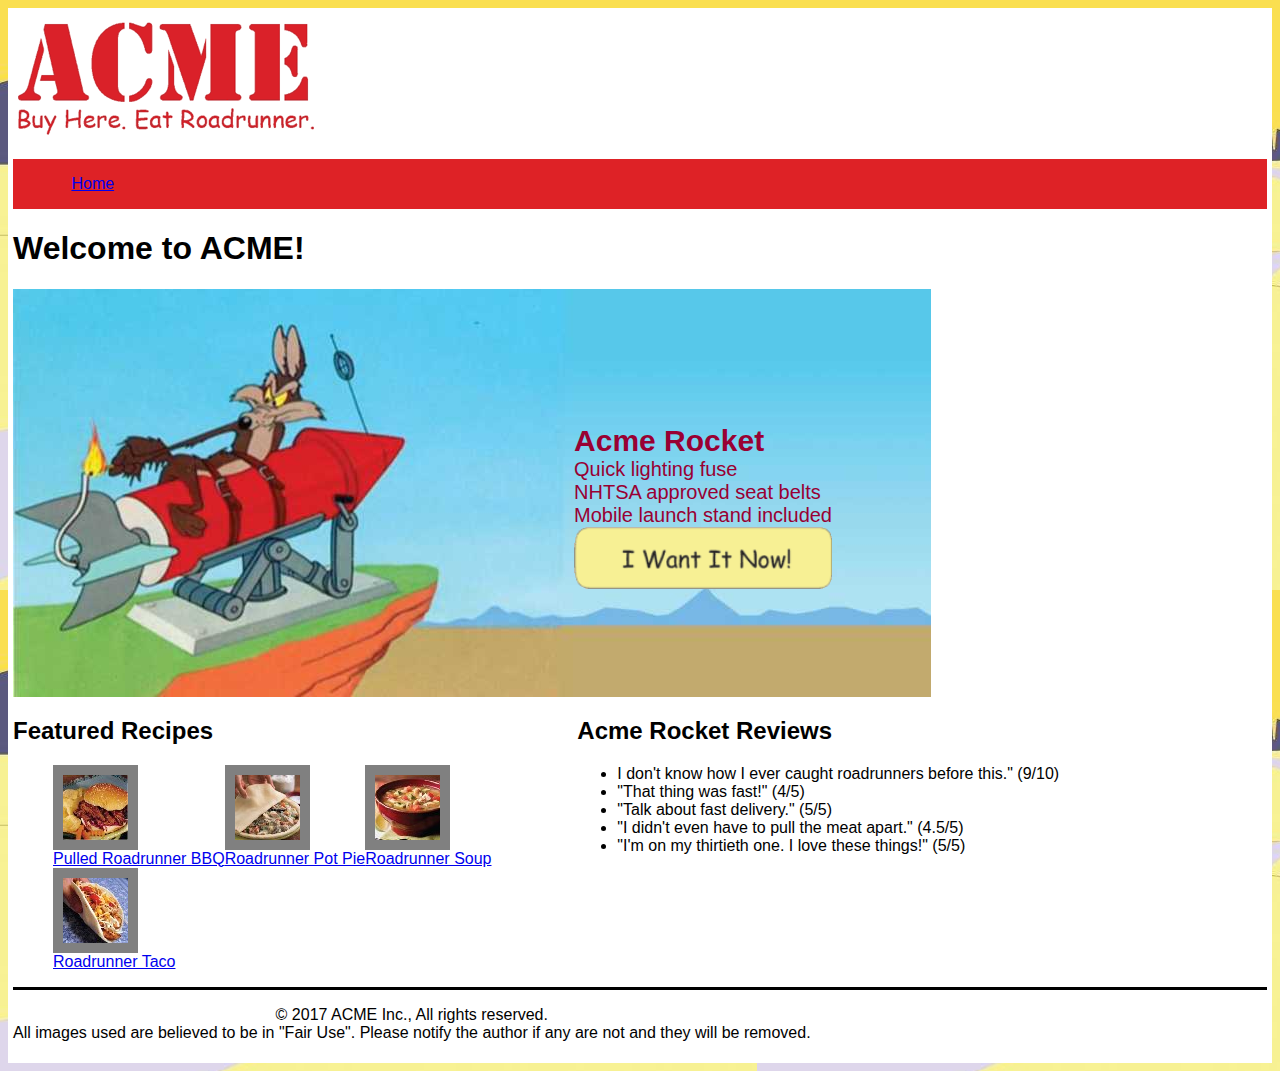
<file: acme/index.html>
<!DOCTYPE html>
<html lang="en">

<head>
    <meta charset="utf-8">
    <title>Home | Acme, Inc.</title>
    <meta name="viewport" content="width=device-width">
    <link href="/acme/css/acmestyles.css" rel="stylesheet" type="text/css" media="screen">
    <script src="https://code.jquery.com/jquery-3.1.1.min.js" integrity="sha256-hVVnYaiADRTO2PzUGmuLJr8BLUSjGIZsDYGmIJLv2b8=" crossorigin="anonymous"></script>
    <script src="js/acme.js"></script>

</head>

<!-- *********************************************
* Who Did You Collaborate With On This Activity?
* 1. Abigail Loosle
* 2. Susan Yang
* 3.
* 4.
* 5.
* ******************************************** -->

<body onload="getNav()">
    <main>
        <header>
            <img src="/acme/images/site/logo.png" alt="ACME logo">
        </header>

        <nav id="acme-nav">
                <ul>
                    <li><a href="#">Home</a></li>
                    <li><a href="/acme/index.html" id="link_1"></a></li>
                    <li><a href="#" id="link_2"></a></li>
                    <li><a href="#" id="link_3"></a></li>
                    <li><a href="#" id="link_4"></a></li>
                </ul>
            </nav>

        <section id="home-content">
            <h1>Welcome to ACME!</h1>
            <img src="images/site/feature.jpg" title="Will-E-Coyote on a rocket" alt="Will-E-Coyote's favorite rocket">

            <div class="rocket-text">
            <ul>
                <li><h2>Acme Rocket</h2></li>
                <li>Quick lighting fuse</li>
                <li>NHTSA approved seat belts</li>
                <li>Mobile launch stand included</li>
                <li><a href="#"><img id="actionbtn" alt="Add to cart button" src="/acme/images/site/iwantit.gif"></a></li>
            </ul>
            </div>

            <div id="flexr">
            <section id= "flexrecipes">
            <h2>Featured Recipes</h2>
            <ul class="recipes">
                <li><img src="images/recipes/bbqsand.jpg" alt="BBQ sandwhich"><a>Pulled Roadrunner BBQ</a></li>
                <li><img src="images/recipes/potpie.jpg" alt="roadrunner pot pie"><a>Roadrunner Pot Pie</a></li>
                <li><img src="images/recipes/soup.jpg" alt="roadrunner soup"><a>Roadrunner Soup</a></li>
                <li><img src="images/recipes/taco.jpg" alt="roadrunner tacos"><a>Roadrunner Taco</a></li>
            </ul>
            </section>

            <section class="flexreviews">
            <h2>Acme Rocket Reviews</h2>
            <ul>
                <li>I don't know how I ever caught roadrunners before this." (9/10)</li>
                <li>"That thing was fast!" (4/5)</li>
                <li>"Talk about fast delivery." (5/5)</li>
                <li>"I didn't even have to pull the meat apart." (4.5/5)</li>
                <li>"I'm on my thirtieth one. I love these things!" (5/5)</li>
            </ul>
            </section>
            </div>

        </section>

        <section id="product-content">

            <div></div>

        </section>
        <footer>
            <p>&copy; 2017 ACME Inc., All rights reserved.<br>All images used are believed to be in "Fair Use". Please notify the author if any are not and they will be removed.</p>
        </footer>
    </main>

</body>


</html>
</file>
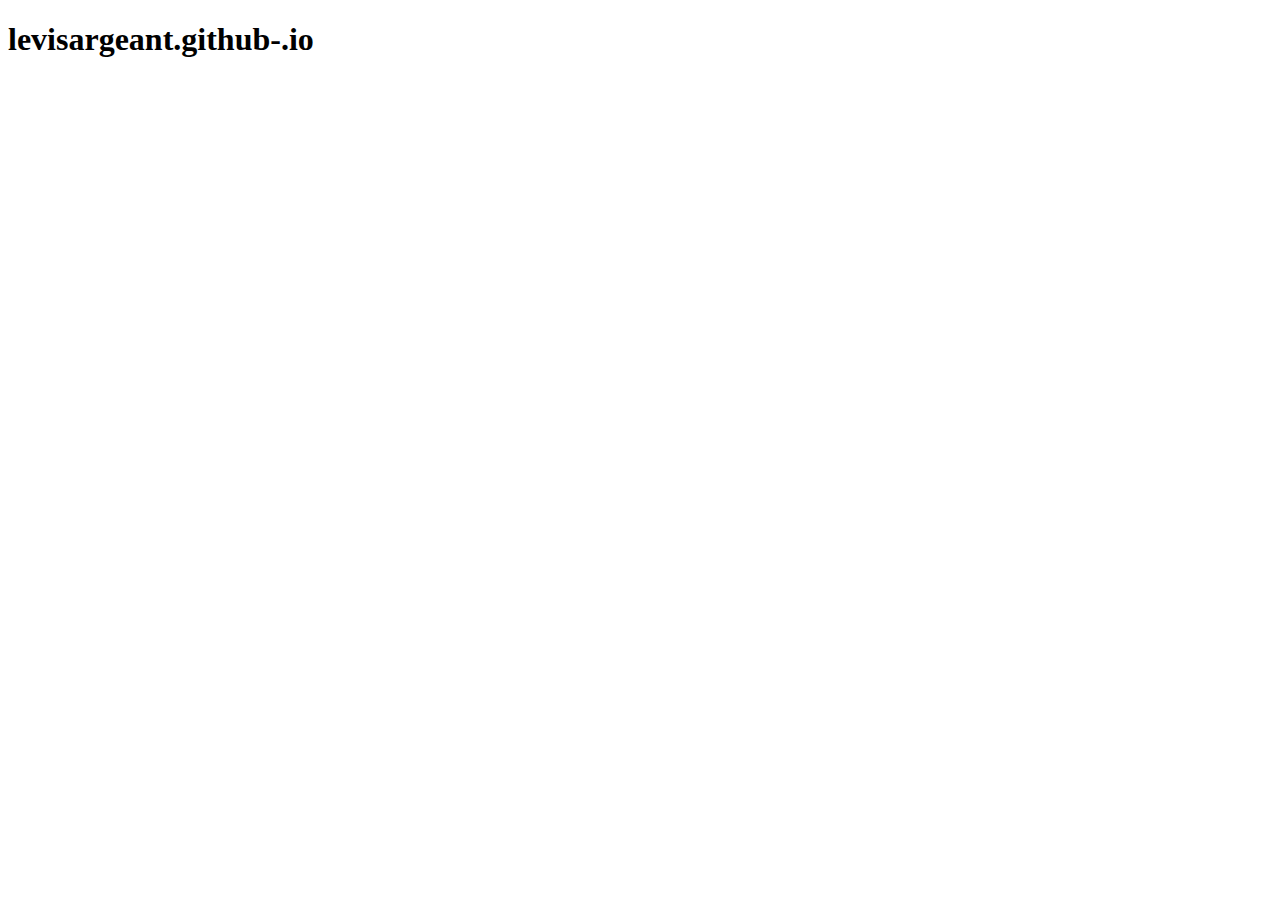
<file: homework/index.html>
<!doctype html>
<html lang="en">

<head>
    <meta charset="utf-8">
    <title>Home | levisargeant.github-.io</title>
</head>

<body>
    <header>
        <h1>levisargeant.github-.io</h1>
    </header>
</body>

</html>
</file>
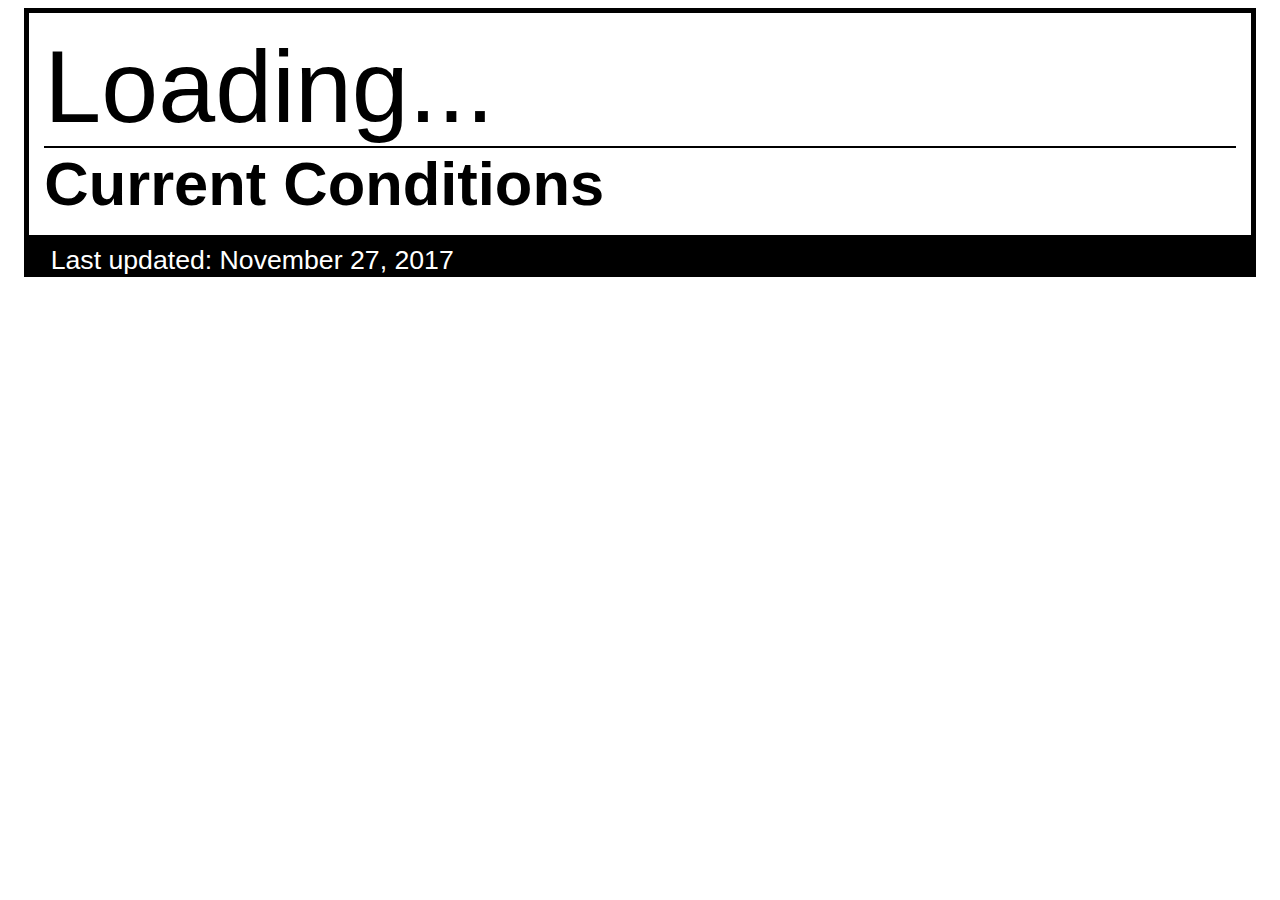
<file: jsonweather-html/index.html>
<!doctype html>
<html lang="en">

<head>
  <meta charset="UTF-8">
  <title>Weather Home</title>
  <meta name="viewport" content="width=device-width">
  <meta http-equiv="x-ua-compatible" content="ie=edge">
  <link rel="stylesheet" href="/jsonweather-html/css/weather-style.css" type="text/css" media="screen">

    <script
            src="https://code.jquery.com/jquery-3.2.1.min.js"
            integrity="sha256-hwg4gsxgFZhOsEEamdOYGBf13FyQuiTwlAQgxVSNgt4="
            crossorigin="anonymous"></script>
</head>
<!-- *********************************************
* Who Did You Collaborate With On This Assessment?
* 1. Your own name goes here
* 2.Abigal Loosle
* 3.
* 4.
* 5.
* ******************************************** -->
<body>
  <div id="wrapper">
    <header id="page-header"></header>
    <nav id="page-nav"></nav>
    <main id="page-main">
      <section class="weather-container">
        <div id="cover">
          <div id="status">Loading...</div>
        </div>
        <h1 id="cityDisplay"></h1>
        <h2>Current Conditions</h2>
        <ul id="current_conditions">
          <li id="currentTemp"></li>
          <li id="summary"></li>
          <li id="add1"></li>
          <li id="add2"></li>
          <li id="add3"></li>
        </ul>
      </section>
    </main>
    <footer id="page-footer">
      <div id="footer-content"></div>
      <small>Last updated: November 27, 2017</small>
    </footer>
    <script src="/jsonweather-html/scripts/modules.js"></script>
    <script src="/jsonweather-html/scripts/remote_wu.js"></script>
  </div>
</body>

</html>
</file>
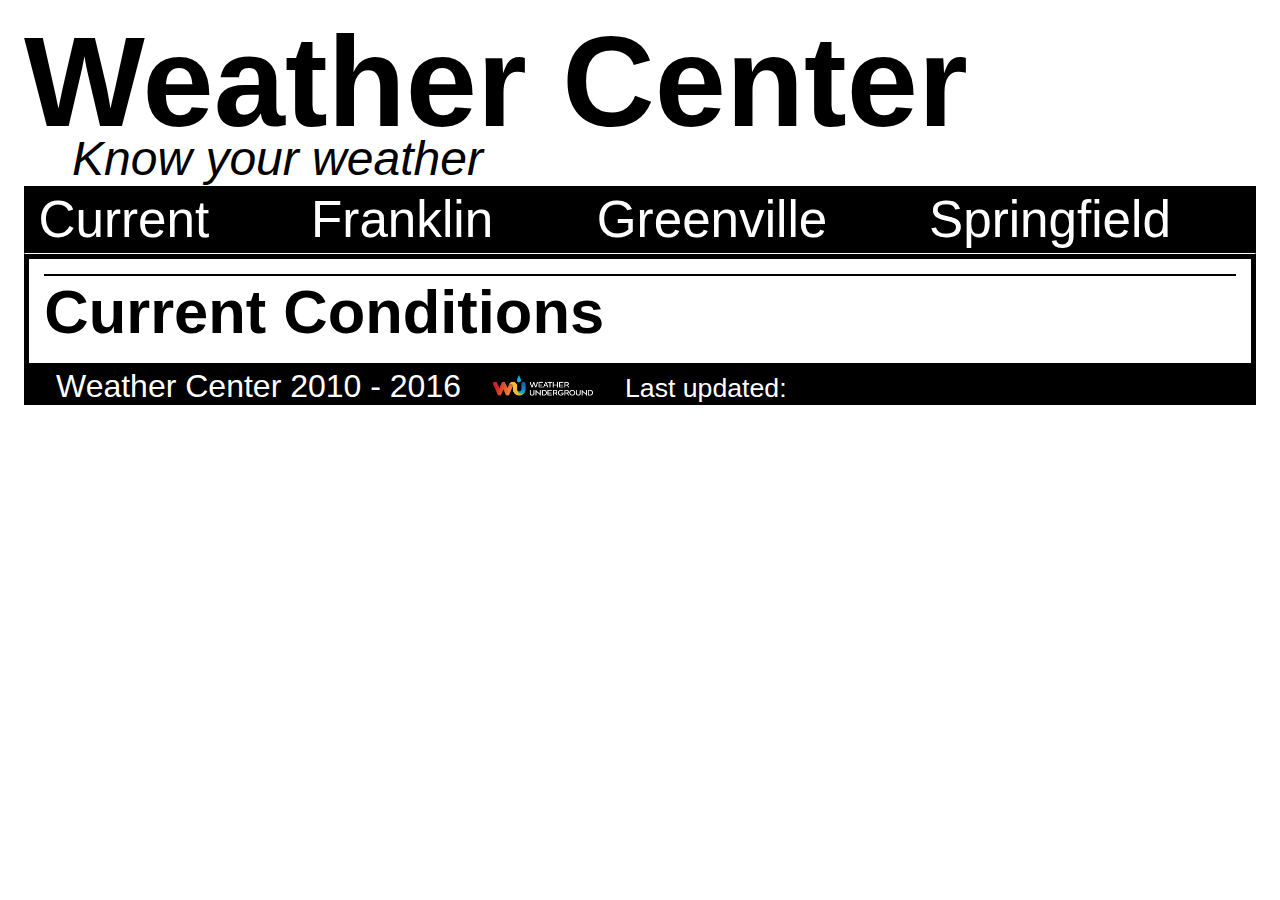
<file: menu-activity/index.html>
<!doctype html>
<html lang="en">

  <head>
    <meta charset="UTF-8">
    <title>Weather Center</title>
    <meta name="viewport" content="width=device-width">
    <meta http-equiv="x-ua-compatible" content="ie=edge">
    <link rel="stylesheet" type="text/css" href="css/weather-style.css" media="screen">
  </head>
  <!-- *********************************************
* Who Did You Collaborate With On This Activity?
* 1.
* 2.
* 3.
* 4.
* 5.
* ******************************************** -->

  <body>
    <div id="wrapper">
      <header id="page-header">
        <h1>Weather Center</h1>
        <h2 class="tagline">Know your weather</h2>
      </header>
      <nav id="page-nav">
        <ul class="flexlist">
          <li><a href="." title="Weather Center Current Location">Current</a></li>
          <li><a href="views/franklin.html" title="Weather in Franklin, ID">Franklin</a></li>
          <li><a href="views/greenville.html" title="Weather in Greenville, SC">Greenville</a></li>
          <li><a href="views/springfield.html" title="Weather in Springfield, IL">Springfield</a></li>
        </ul>
      </nav>
      <main id="page-main">
        <section class="weather-container">
          <h1 id="cityDisplay"></h1>
          <h2>Current Conditions</h2>
          <ul id="current_conditions">
            <li id="currentTemp"></li>
            <li id="summary"></li>
            <li id="add1"></li>
            <li id="add2"></li>
            <li id="add3"></li>

          </ul>
        </section>
      </main>
      <footer id="page-footer">
        <ul class="flexlist">
          <li>Weather Center 2010 - 2016</li>
          <li><img src="images/wulogo_rev.png" alt="Weatherunderground logo" title="All weather data provided by WeatherUnderground.com"></li>
          <li><small>Last updated: </small></li>
        </ul>
      </footer>
      <script src="https://code.jquery.com/jquery-3.1.1.min.js" integrity="sha256-hVVnYaiADRTO2PzUGmuLJr8BLUSjGIZsDYGmIJLv2b8=" crossorigin="anonymous"></script>
      <script src="scripts/menu.js"></script>
    </div>
  </body>

</html>
</file>
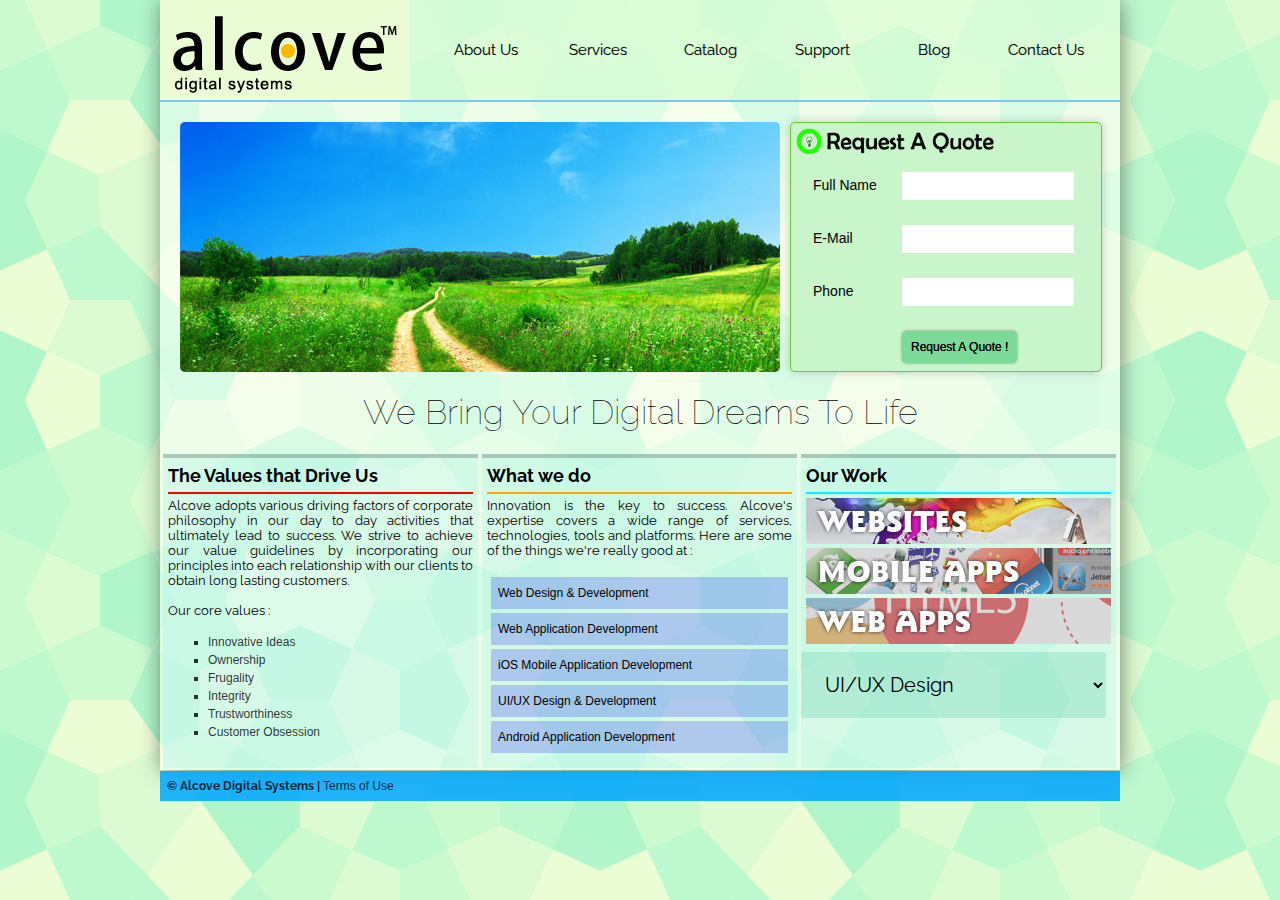
<file: intro-jquery-files/Lesson2/index.htm>
<!DOCTYPE html>
<html lang="en">

<head>
	<meta charset="UTF-8">
	<title>Alcove Digital Systems</title>
	<link rel="stylesheet" href="css/style.css">
	<script src="js/jquery-3.0.0.min.js"></script>
	<script>
		$(function () {
			// All jQuery code goes here

		})
	</script>
</head>

<body>
	<!-- Master Container Div -->
	<div class="container">
		<!-- Header Div containing the Logo & Navigation Links -->
		<div class="header">
			<div class="logo"></div>
			<div class="navbar">
				<ul class="navigation">
					<li><a href="#">About Us</a></li>
					<li><a href="#">Services</a></li>
					<li><a href="#">Catalog</a></li>
					<li><a href="#">Support</a></li>
					<li><a href="#">Blog</a></li>
					<li><a href="#">Contact Us</a></li>
				</ul>
			</div>
		</div>
		<!-- Content Div -->
		<div class="content">
			<div class="headImage"></div>
			<!-- Get a Free Quote Form -->
			<div class="registerForm">
				<form id="GetAQuoteForm">
					<img class="ReqAQuoteImg" src="img/quote.png" alt="">
					<br>
					<div class="FormFieldHolder">
						<div class="labelHolder">
							<label>Full Name</label>
						</div>
						<div class="FieldHolder">
							<input type="text">
						</div>
					</div>

					<div class="FormFieldHolder">
						<div class="labelHolder">
							<label>E-Mail</label>
						</div>
						<div class="FieldHolder">
							<input type="text">
						</div>
					</div>

					<div class="FormFieldHolder">
						<div class="labelHolder">
							<label>Phone</label>
						</div>
						<div class="FieldHolder">
							<input type="text">
						</div>
					</div>

					<div class="FormFieldHolder">
						<div class="labelHolder"></div>
						<div class="FieldHolder">
							<button id="ReqAQuoteBtn">Request A Quote !</button>
						</div>
					</div>
				</form>
			</div>
			<h2 class="motto">We Bring Your Digital Dreams To Life</h2>
			<!-- Content Boxes Container Div -->
			<div class="contentBoxes">
				<div class="boxes box1">
					<h2>The Values that Drive Us</h2>
					<hr>
					<p>Alcove adopts various driving factors of corporate philosophy in our day to day activities that ultimately lead to success. We strive to achieve our value guidelines by incorporating our principles into each relationship with our clients to obtain long lasting customers.
						<br>
						<br>Our core values :
						<br>
						<br>
					</p>
					<ul>
						<li>Innovative Ideas</li>
						<li>Ownership</li>
						<li>Frugality</li>
						<li>Integrity</li>
						<li>Trustworthiness</li>
						<li>Customer Obsession</li>
					</ul>
				</div>
				<div class="boxes box2">
					<h2>What we do</h2>
					<hr>
					<p>Innovation is the key to success. Alcove's expertise covers a wide range of services, technologies, tools and platforms. Here are some of the things we're really good at :
						<br>
						<br>
					</p>
					<ul>
						<li><a href="#" class="servicesBtn">Web Design & Development</a></li>
						<li><a href="#" class="servicesBtn">Web Application Development</a></li>
						<li><a href="#" class="servicesBtn">iOS Mobile Application Development</a></li>
						<li><a href="#" class="servicesBtn">UI/UX Design & Development</a></li>
						<li><a href="#" class="servicesBtn">Android Application Development</a></li>
					</ul>
				</div>
				<div class="boxes box3">
					<h2>Our Work</h2>
					<hr>
					<a href="#" class="showcaseBtn"><img src="img/websites.jpg" alt=""></a>
					<a href="#" class="showcaseBtn"><img src="img/mobileapps.jpg" alt=""></a>
					<a href="#" class="showcaseBtn"><img src="img/webapps.jpg" alt=""></a>
					<select name="showcaseOthers" id="showcaseOthers">
						<option value="01">UI/UX Design</option>
						<option value="02">Big Data Implementation</option>
						<option value="03">Graphic Design</option>
						<option value="04">3D Animation</option>
					</select>
				</div>
			</div>
		</div>

		<div class="footer">
			<h5>© Alcove Digital Systems | <a href="#">Terms of Use</a></h5>
		</div>
	</div>
</body>

</html>
</file>
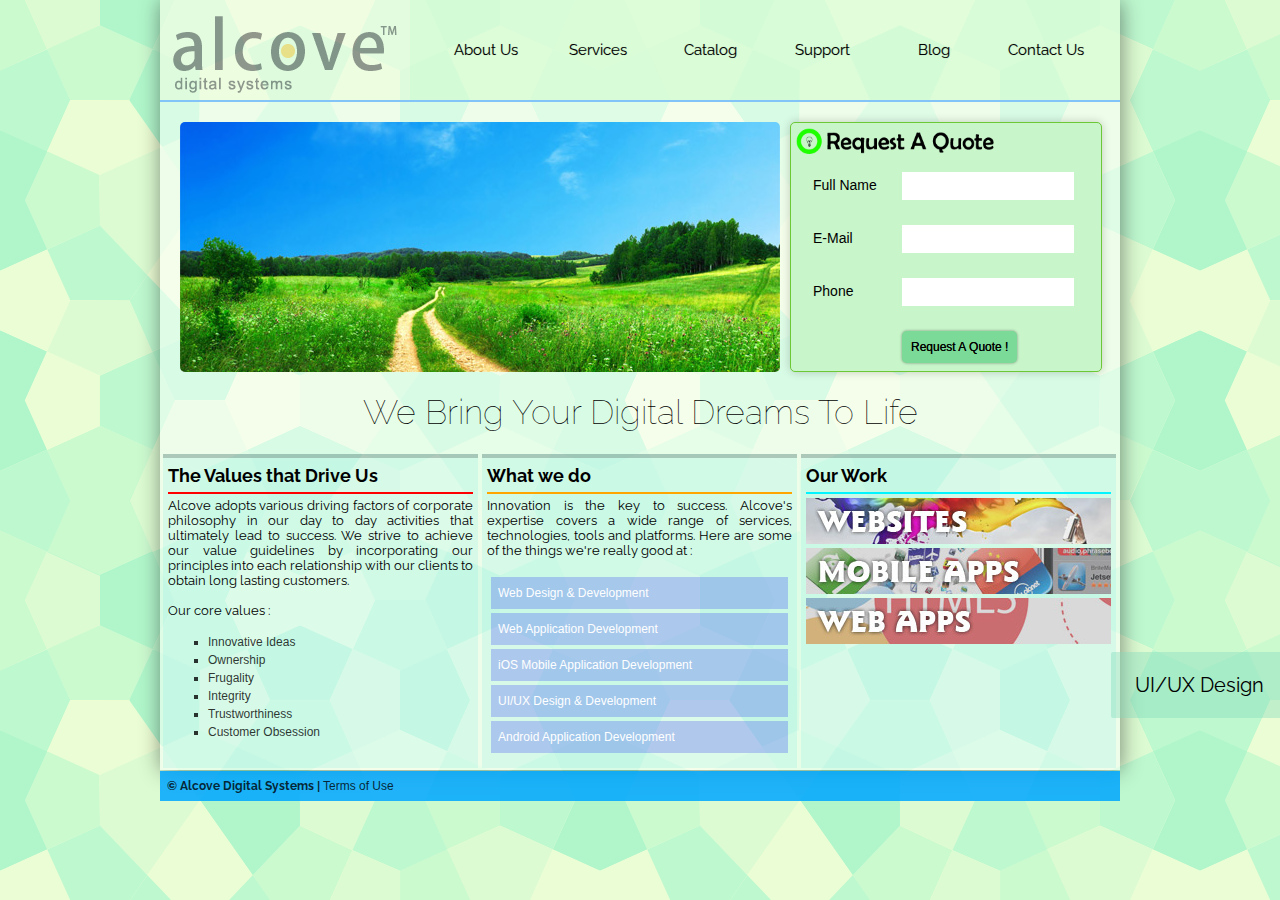
<file: intro-jquery-files/Lesson3/index.htm>
<!DOCTYPE html>
<html lang="en">

<head>
	<meta charset="UTF-8">
	<title>Alcove Digital Systems</title>
	<link rel="stylesheet" href="css/style.css">
	<script src="js/jquery-3.0.0.min.js"></script>
	<script>
		$(function () {
			// All jQuery code goes here

			$('#alcoveLogo').css('opacity', 0.4);

			$('.servicesBtn').css('color', '#FFF');
		})
	</script>
</head>

<body>
	<!-- Master Container Div -->
	<div class="container">
		<!-- Header Div containing the Logo & Navigation Links -->
		<div class="header">
			<div class="logo" id="alcoveLogo"></div>
			<div class="navbar">
				<ul class="navigation">
					<li><a href="#">About Us</a></li>
					<li><a href="#">Services</a></li>
					<li><a href="#">Catalog</a></li>
					<li><a href="#">Support</a></li>
					<li><a href="#">Blog</a></li>
					<li><a href="#">Contact Us</a></li>
				</ul>
			</div>
		</div>
		<!-- Content Div -->
		<div class="content">
			<div class="headImage"></div>
			<!-- Get a Free Quote Form -->
			<div class="registerForm">
				<form id="GetAQuoteForm">
					<img class="ReqAQuoteImg" src="img/quote.png" alt="">
					<br>
					<div class="FormFieldHolder">
						<div class="labelHolder">
							<label>Full Name</label>
						</div>
						<div class="FieldHolder">
							<input type="text" name="nameVal">
						</div>
					</div>

					<div class="FormFieldHolder">
						<div class="labelHolder">
							<label>E-Mail</label>
						</div>
						<div class="FieldHolder">
							<input type="text" name="emailVal">
						</div>
					</div>

					<div class="FormFieldHolder">
						<div class="labelHolder">
							<label>Phone</label>
						</div>
						<div class="FieldHolder">
							<input type="text" name="phoneNum">
						</div>
					</div>

					<div class="FormFieldHolder">
						<div class="labelHolder"></div>
						<div class="FieldHolder">
							<button id="ReqAQuoteBtn" data-code="028">Request A Quote !</button>
						</div>
					</div>
				</form>
			</div>
			<h2 class="motto">We Bring Your Digital Dreams To Life</h2>
			<!-- Content Boxes Container Div -->
			<div class="contentBoxes">
				<div class="boxes box1">
					<h2>The Values that Drive Us</h2>
					<hr>
					<p>Alcove adopts various driving factors of corporate philosophy in our day to day activities that ultimately lead to success. We strive to achieve our value guidelines by incorporating our principles into each relationship with our clients to obtain long lasting customers.
						<br>
						<br>Our core values :
						<br>
						<br>
					</p>
					<ul>
						<li>Innovative Ideas</li>
						<li>Ownership</li>
						<li>Frugality</li>
						<li>Integrity</li>
						<li>Trustworthiness</li>
						<li>Customer Obsession</li>
					</ul>
				</div>
				<div class="boxes box2">
					<h2>What we do</h2>
					<hr>
					<p>Innovation is the key to success. Alcove's expertise covers a wide range of services, technologies, tools and platforms. Here are some of the things we're really good at :
						<br>
						<br>
					</p>
					<ul>
						<li><a href="#" class="servicesBtn">Web Design & Development</a></li>
						<li><a href="#" class="servicesBtn">Web Application Development</a></li>
						<li><a href="#" class="servicesBtn">iOS Mobile Application Development</a></li>
						<li><a href="#" class="servicesBtn">UI/UX Design & Development</a></li>
						<li><a href="#" class="servicesBtn">Android Application Development</a></li>
					</ul>
				</div>
				<div class="boxes box3">
					<h2>Our Work</h2>
					<hr>
					<a href="#" class="showcaseBtn"><img src="img/websites.jpg" alt=""></a>
					<a href="#" class="showcaseBtn"><img src="img/mobileapps.jpg" alt=""></a>
					<a href="#" class="showcaseBtn"><img src="img/webapps.jpg" alt=""></a>
					<select name="showcaseOthers" id="showcaseOthers">
						<option value="01">UI/UX Design</option>
						<option value="02">Big Data Implementation</option>
						<option value="03">Graphic Design</option>
						<option value="04">3D Animation</option>
					</select>
				</div>
			</div>
		</div>

		<div class="footer">
			<h5>© Alcove Digital Systems | <a href="#">Terms of Use</a></h5>
		</div>
	</div>
</body>

</html>
</file>
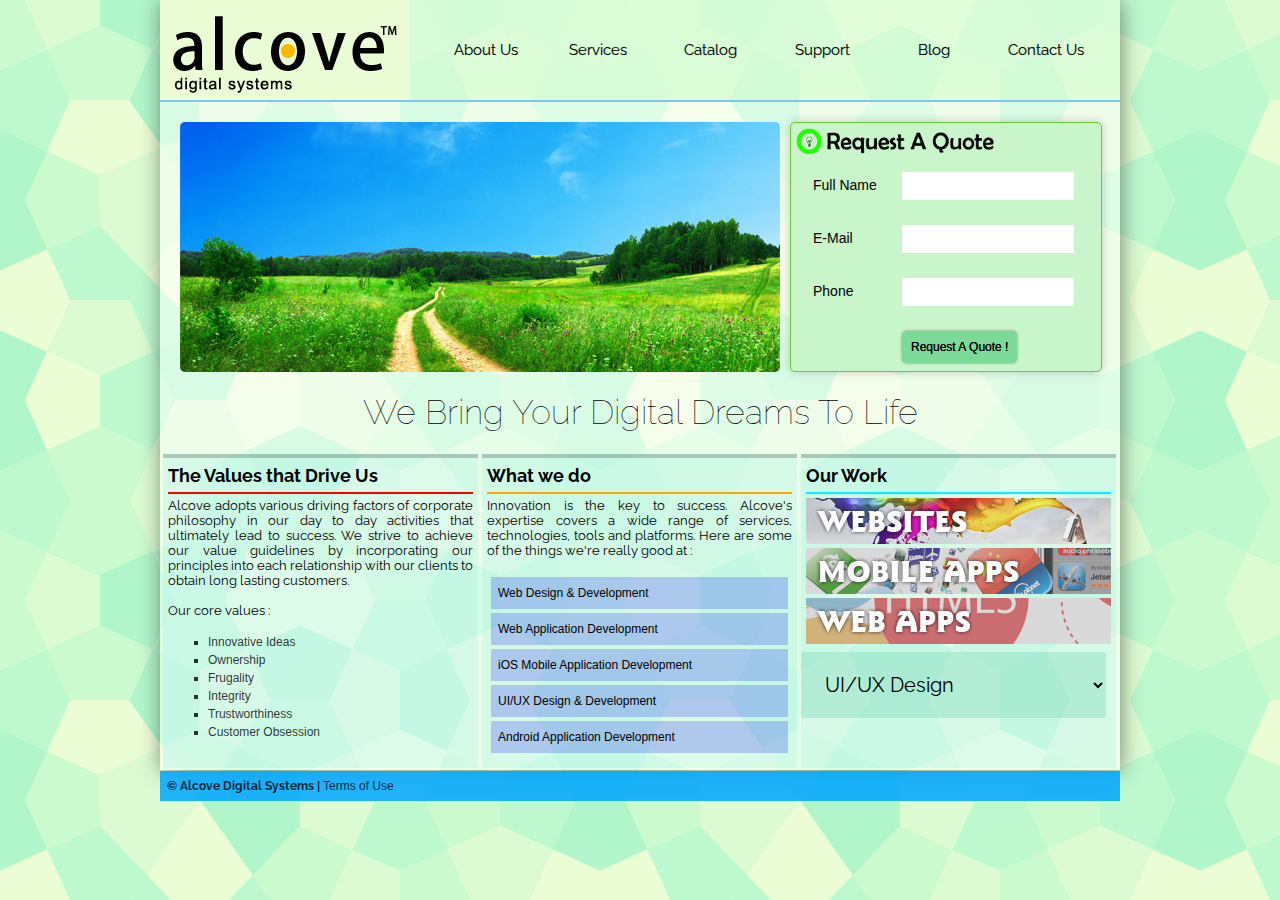
<file: intro-jquery-files/Lesson4/index.htm>
<!DOCTYPE html>
<html lang="en">
<head>
    <meta charset="UTF-8">
    <title>Alcove Digital Systems</title>
    <link rel="stylesheet" href="css/style.css">
    <script src="js/jquery-3.0.0.min.js"></script>
    <script>
    $(function(){
        // jQuery Code goes here


    })
    </script>
</head>
<body>
<!-- Master Container Div -->
    <div class="container">
    <!-- Header Div containing the Logo & Navigation Links -->
        <div class="header">
            <div class="logo" id="alcoveLogo"></div>
            <div class="navbar">
                <ul class="navigation">
                    <li><a href="#">About Us</a></li>
                    <li><a href="#">Services</a></li>
                    <li><a href="#">Catalog</a></li>
                    <li><a href="#">Support</a></li>
                    <li><a href="#">Blog</a></li>
                    <li><a href="#">Contact Us</a></li>
                </ul>
            </div>
        </div>
        <!-- Content Div -->
        <div class="content">
            <div class="headImage"></div>
            <!-- Get a Free Quote Form -->
            <div class="registerForm">
                <form id="GetAQuoteForm">
                    <img class="ReqAQuoteImg" src="img/quote.png" alt="">
                    <br>
                    <div class="FormFieldHolder">
                        <div class="labelHolder"><label>Full Name</label></div>
                        <div class="FieldHolder"><input type="text" name="nameVal"></div>
                    </div>

                    <div class="FormFieldHolder">
                        <div class="labelHolder"><label>E-Mail</label></div>
                        <div class="FieldHolder"><input type="text" name="emailVal"></div>
                    </div>

                    <div class="FormFieldHolder">
                        <div class="labelHolder"><label>Phone</label></div>
                        <div class="FieldHolder"><input type="text" name="phoneNum"></div>
                    </div>

                    <div class="FormFieldHolder">
                        <div class="labelHolder"></div>
                        <div class="FieldHolder"><button type="button" id="ReqAQuoteBtn" data-code="028">Request A Quote !</button></div>
                    </div>
                </form>
            </div>
            <h2 class="motto">We Bring Your Digital Dreams To Life</h2>
            <!-- Content Boxes Container Div -->
            <div class="contentBoxes">
                <div class="boxes box1">
                    <h2>The Values that Drive Us</h2>
                    <hr>
                    <p>Alcove adopts various driving factors of corporate philosophy in our day to day activities that ultimately lead to success. We strive to achieve our value guidelines by incorporating our principles into each relationship with our clients to obtain long lasting customers. <br><br>Our core values : <br><br></p>
                    <ul class="coreValues">
                        <li>Innovative Ideas</li>
                        <li>Ownership</li>
                        <li>Frugality</li>
                        <li>Integrity</li>
                        <li>Trustworthiness</li>
                        <li>Customer Obsession</li>
                    </ul>
                </div>
                <div class="boxes box2">
                    <h2>What we do</h2>
                    <hr>
                    <p>Innovation is the key to success. Alcove's expertise covers a wide range of services, technologies, tools and platforms. Here are some of the things we're really good at :<br><br></p>
                    <ul>
                        <li><a href="#" class="servicesBtn">Web Design & Development</a></li>
                        <li><a href="#" class="servicesBtn">Web Application Development</a></li>
                        <li><a href="#" class="servicesBtn">iOS Mobile Application Development</a></li>
                        <li><a href="#" class="servicesBtn">UI/UX Design & Development</a></li>
                        <li><a href="#" class="servicesBtn">Android Application Development</a></li>
                    </ul>
                </div>
                <div class="boxes box3">
                    <h2>Our Work</h2>
                    <hr>
                    <a href="#" class="showcaseBtn"><img src="img/websites.jpg" alt=""></a>
                    <a href="#" class="showcaseBtn"><img src="img/mobileapps.jpg" alt=""></a>
                    <a href="#" class="showcaseBtn"><img src="img/webapps.jpg" alt=""></a>
                    <select name="showcaseOthers" id="showcaseOthers">
                        <option value="01">UI/UX Design</option>
                        <option value="02">Big Data Implementation</option>
                        <option value="03">Graphic Design</option>
                        <option value="04">3D Animation</option>
                    </select>
                </div>
            </div>
        </div>

        <div class="footer">
            <h5>© Alcove Digital Systems | <a href="#">Terms of Use</a></h5>
        </div>
    </div>
</body>
</html>
</file>
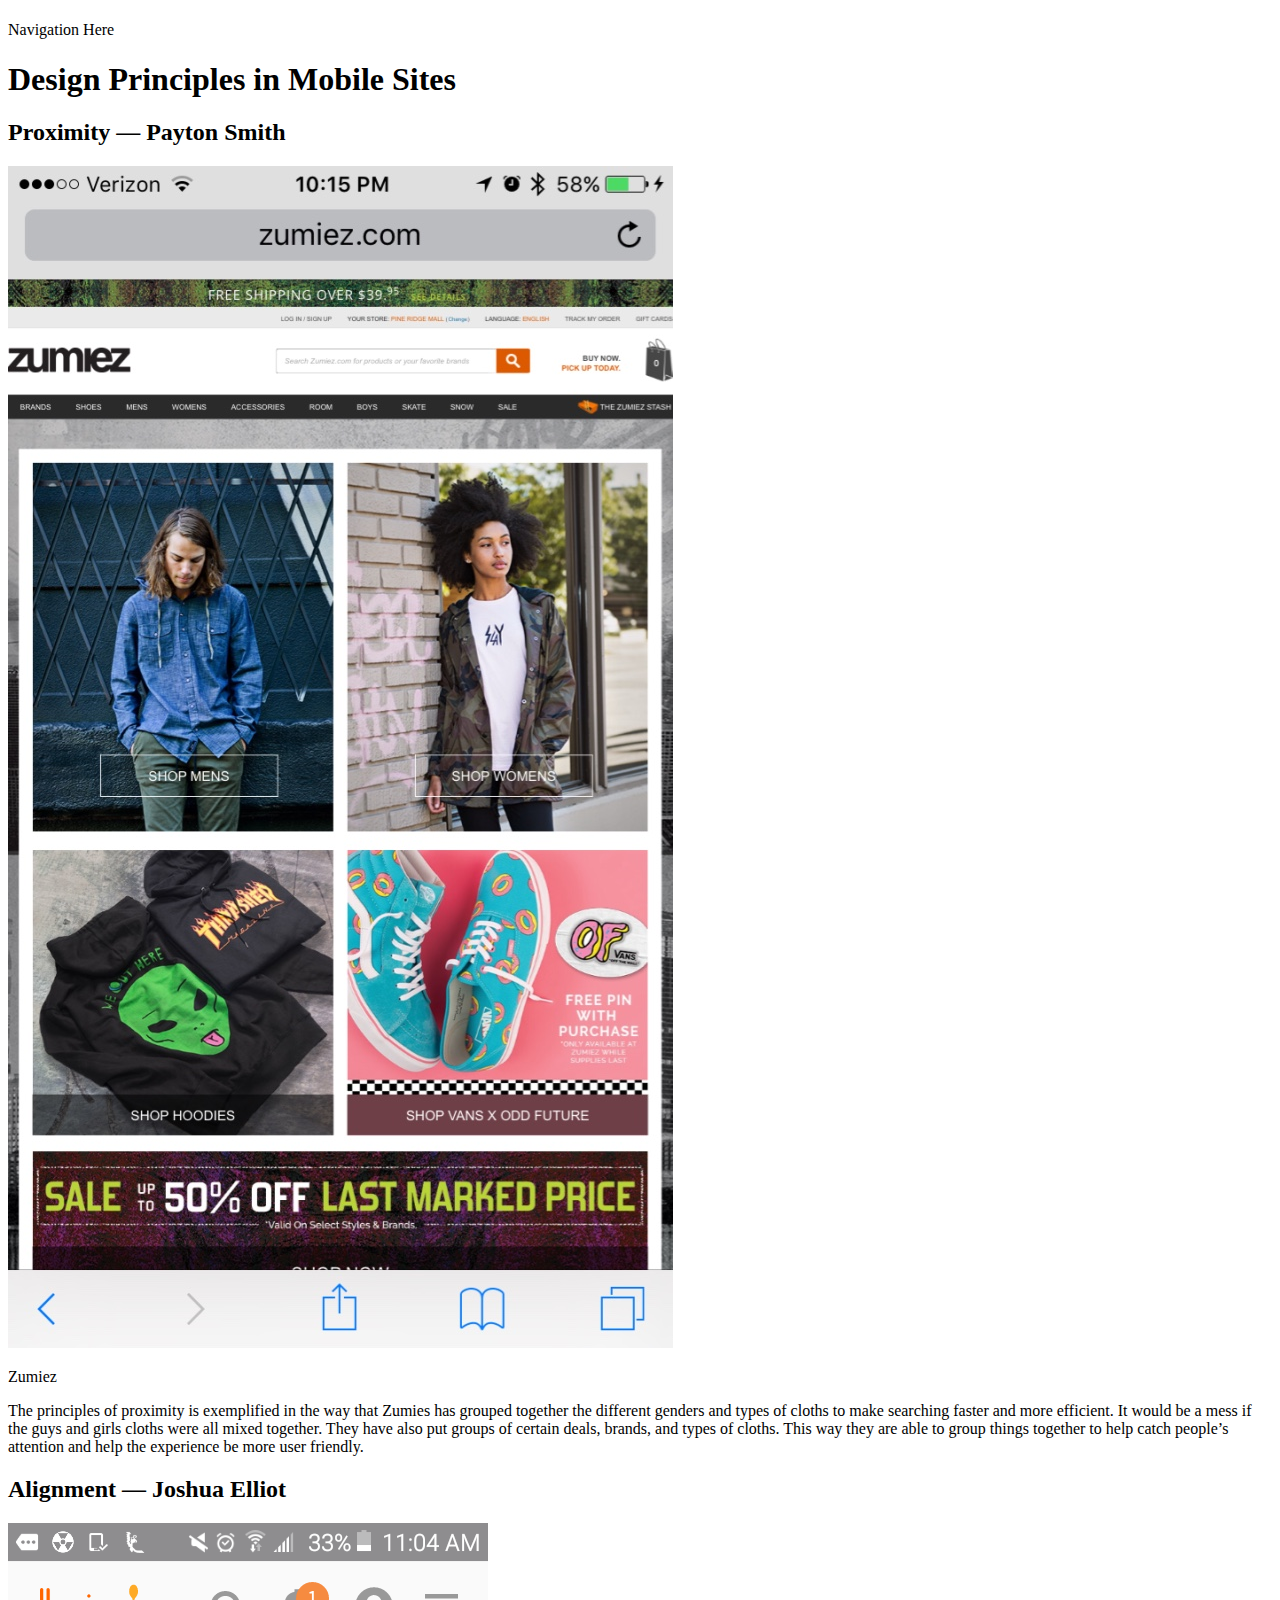
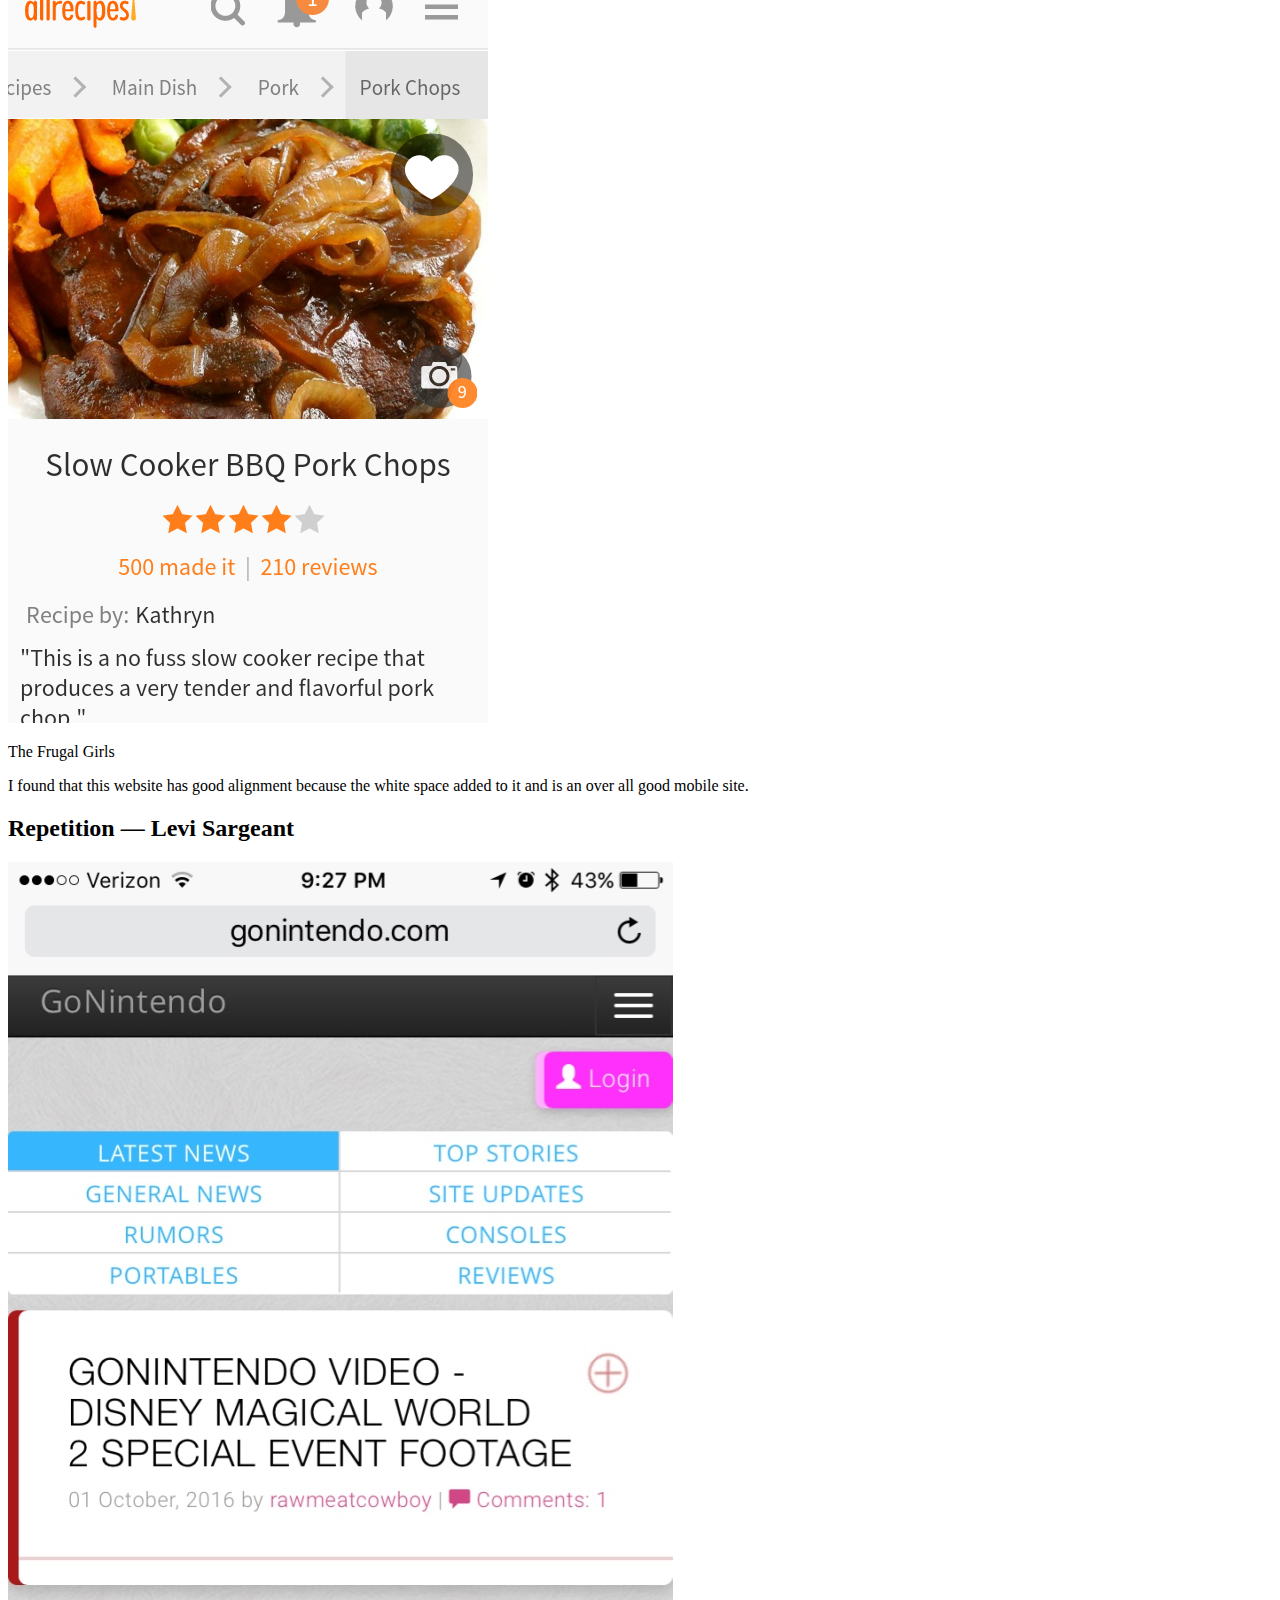
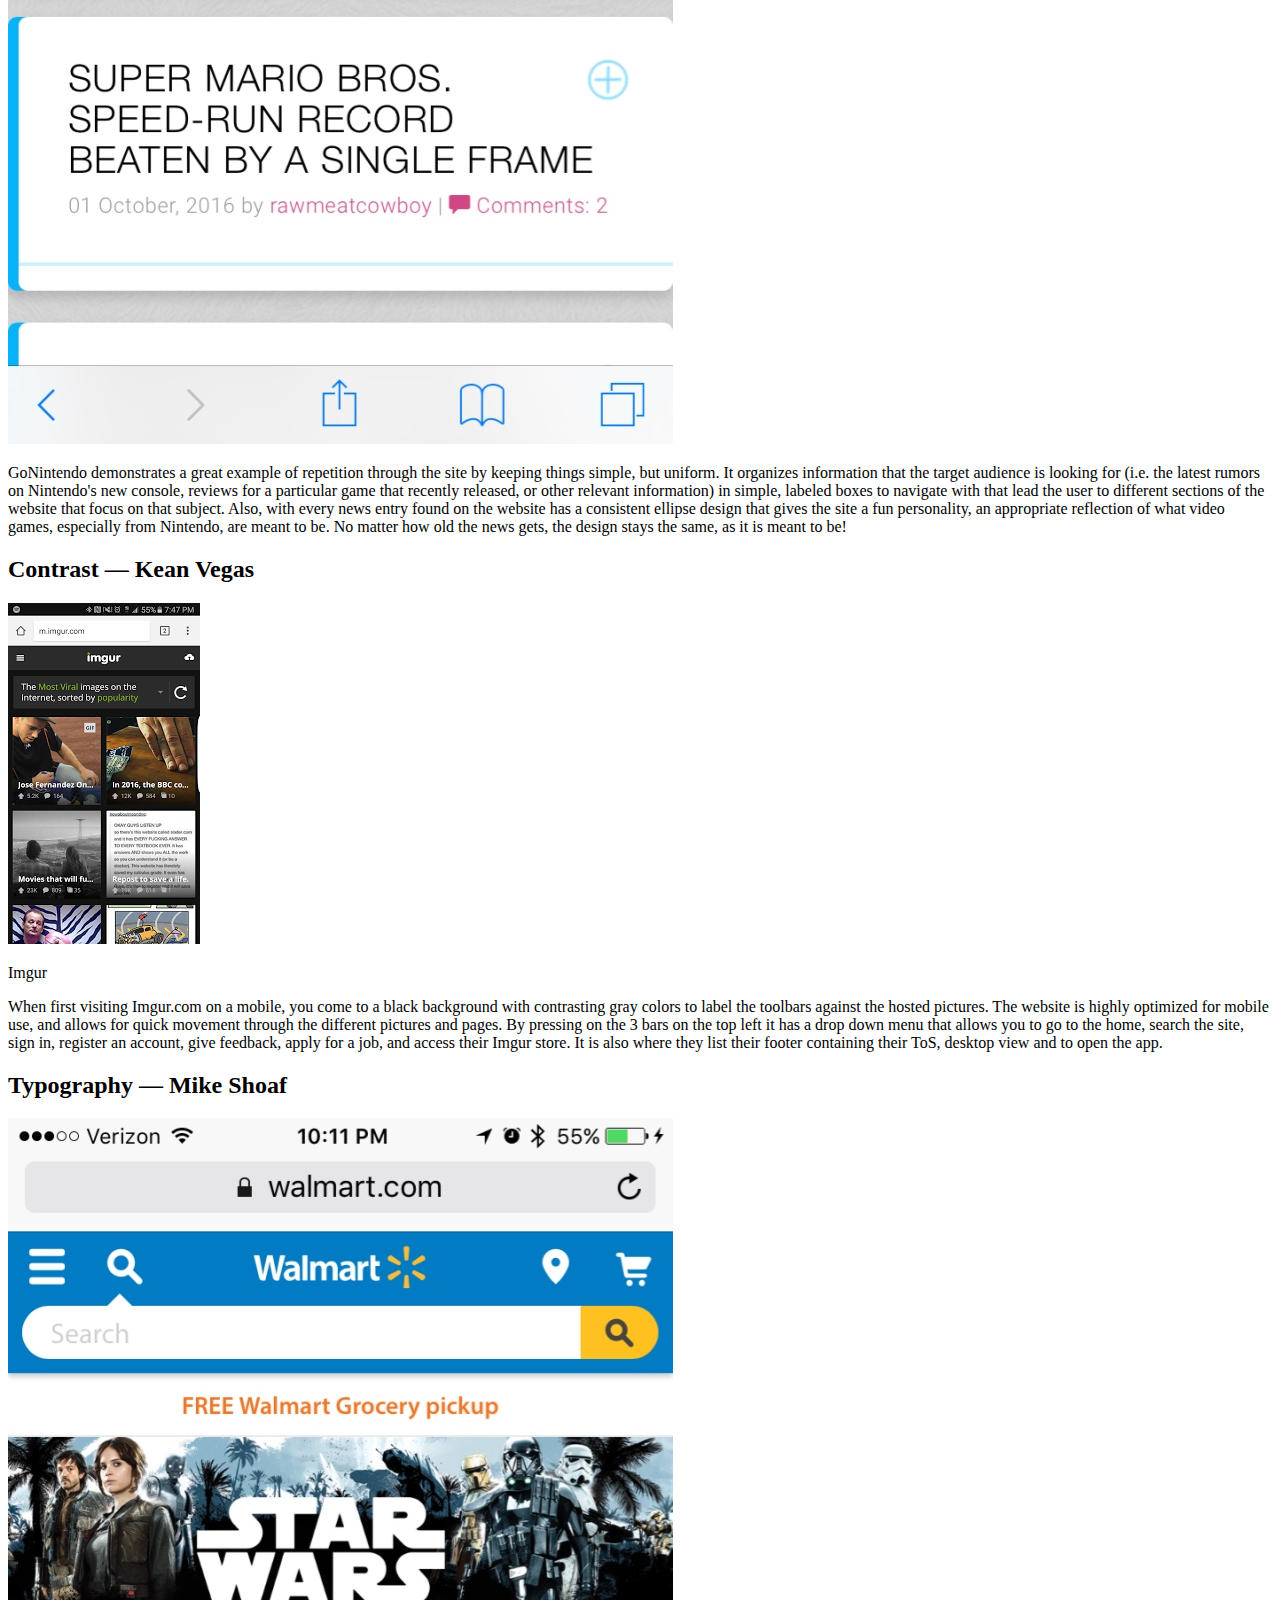
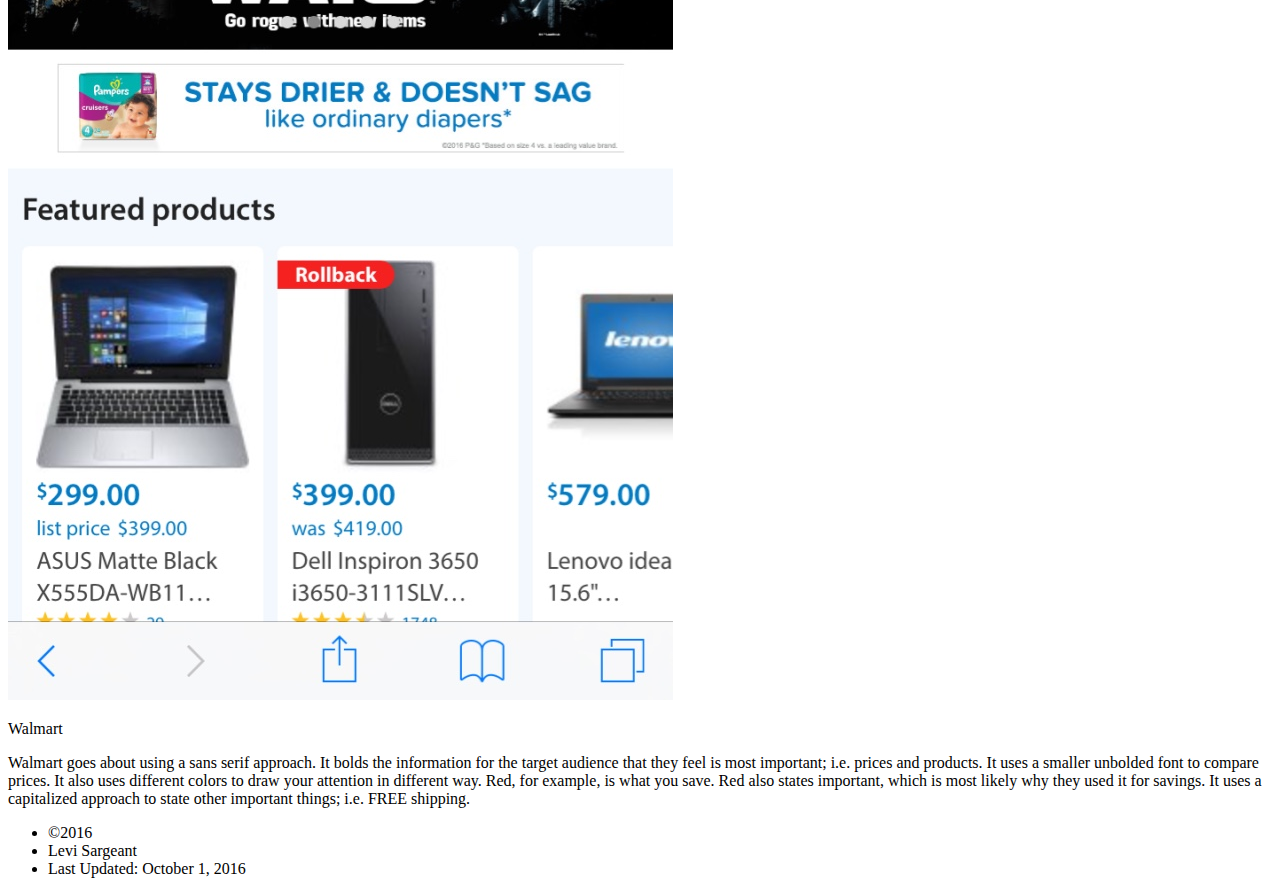
<file: homework/design.html>
<!doctype html>
<html lang="en">

<head>
	<meta charset="utf-8">
	<meta http-equiv="x-ua-compatible" content="ie=edge">
	<title>Design Principle Assessment</title>
	<meta name="viewport" content="width=device-width">
</head>

<body>
	<div id="wrapper">
		<header>
			<h1><!--Add your site name here--></h1>
		</header>
		<nav>
			<p>Navigation Here</p>
		</nav>
		<main>
			<h1>Design Principles in Mobile Sites</h1>
			<!-- ***********************************************
Each design principle needs four items:
1- The principle's name and the team member responsible for it.
2- An image (screenshot) of the mobile browser screen showing the design principle in use.
3- The site name used in the picture
4- A discussion of how the design principle is exemplified in the picture. Be detailed!
************************************************* -->

			<h2>Proximity &mdash; Payton Smith</h2>
			<img src="/images/zumiez.jpg" alt="Screen shot illustrating proximity in use">
			<p>
                Zumiez
            </p>
			<p>
				The principles of proximity is exemplified in the way that Zumies has grouped together the different genders and types of cloths to make searching faster and more efficient. It would be a mess if the guys and girls cloths were all mixed together. They have also put groups of certain deals, brands, and types of cloths. This way they are able to group things together to help catch people’s attention and help the experience be more user friendly.
			</p>

			<h2>Alignment &mdash; Joshua Elliot</h2>
			<img src="/images/thefrugalgirls.png" alt="Screen shot illustrating alignment in use">
			<p>
				The Frugal Girls
			</p>
            
			<p>
				I found that this website has good alignment because the white space added to it and is an over all good mobile site.
			</p>

			<h2>Repetition &mdash; Levi Sargeant</h2>
			<img src="/images/gonintendo.jpg" alt="Screen shot illustrating repetition in use">
			<p>
				GoNintendo demonstrates a great example of repetition through the site by keeping things simple, but uniform. It organizes information that the target audience is looking for (i.e. the latest rumors on Nintendo's new console, reviews for a particular game that recently released, or other relevant information) in simple, labeled boxes to navigate with that lead the user to different sections of the website that focus on that subject. Also, with every news entry found on the website has a consistent ellipse design that gives the site a fun personality, an appropriate reflection of what video games, especially from Nintendo, are meant to be. No matter how old the news gets, the design stays the same, as it is meant to be!
			</p>
			<p>
				<!-- Replace this comment with the copy (text) explaining how repetition is being used in the image. -->
			</p>

			<h2>Contrast &mdash; Kean Vegas</h2>
			<img src="/images/imgur%20screenshot.png" alt="Screen shot illustrating contrast in use">
			<p>
				Imgur
			</p>
			<p>
				When first visiting Imgur.com on a mobile, you come to a black background with contrasting gray colors to label the toolbars against the hosted pictures. The website is highly optimized for mobile use, and allows for quick movement through the different pictures and pages. By pressing on the 3 bars on the top left it has a drop down menu that allows you to go to the home, search the site, sign in, register an account, give feedback, apply for a job, and access their Imgur store. It is also where they list their footer containing their ToS, desktop view and to open the app.
			</p>

			<h2>Typography &mdash; Mike Shoaf</h2>
			<img src="/images/walmart.jpg" alt="Screen shot illustrating typography in use">
			<p>
				Walmart
			</p>
			<p>
				Walmart goes about using a sans serif approach. It bolds the information for the target audience that they feel is most important; i.e. prices and products. It uses a smaller unbolded font to compare prices. It also uses different colors to draw your attention in different way. Red, for example, is what you save. Red also states important, which is most likely why they used it for savings. It uses a capitalized approach to state other important things; i.e. FREE shipping.
			</p>

		</main>
		<footer>
			<ul>
				<li>&copy;2016</li>
				<li>
					Levi Sargeant
				</li>
				<li>Last Updated: October 1, 2016
				</li>
			</ul>
			<p> </p>
		</footer>
	</div>
</body>

</html>
</file>
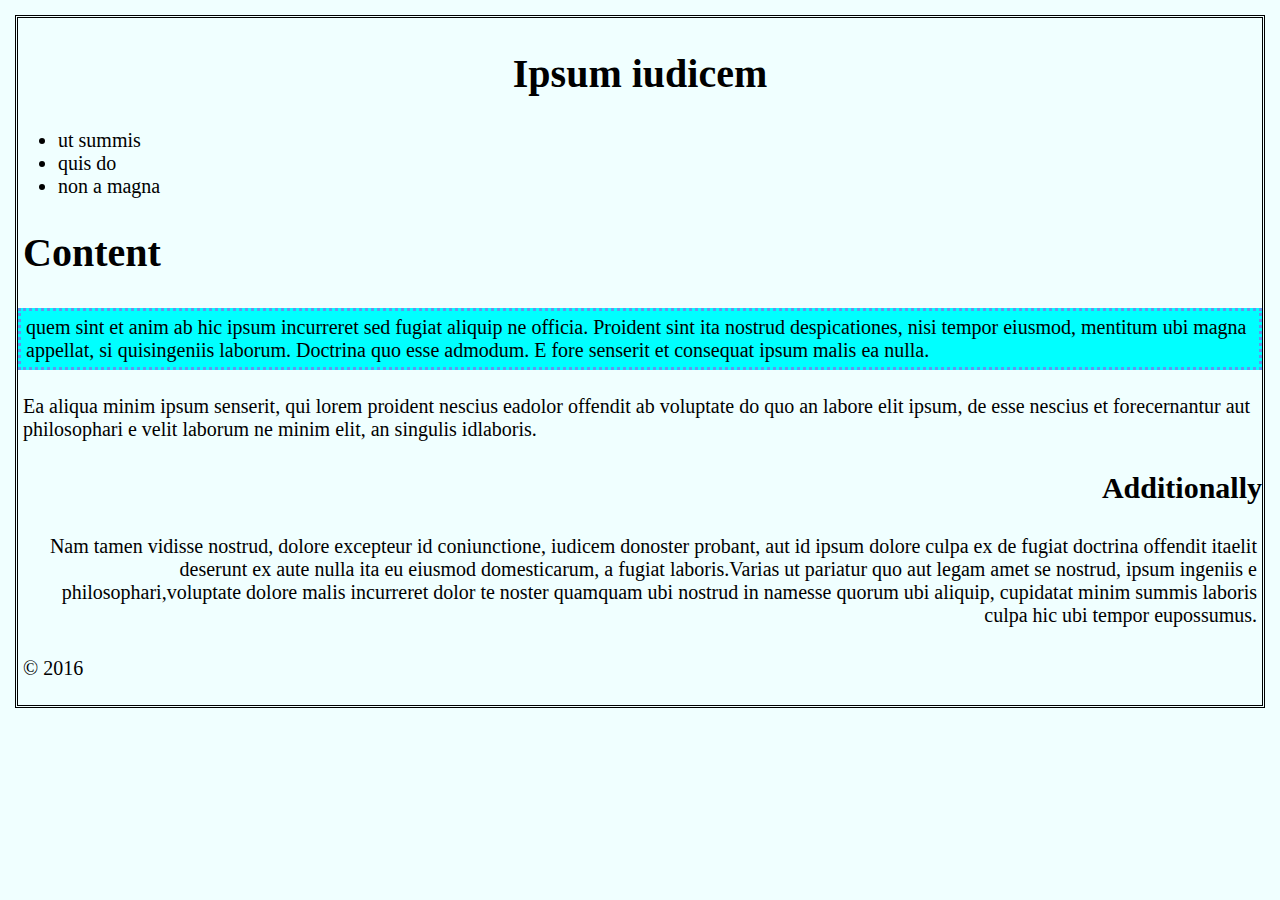
<file: layouts/layouts.html>
<!doctype html>
<html>

<head>
    <meta charset="UTF-8">
    <title>Layout Test</title>
    <meta name="viewport" content="width=device-width">
    <link rel="stylesheet" type="text/css" href="layouts.css" media="screen">
</head>

<body>
    <div id="wrapper">
        <header id="page-header">
            <h1>Ipsum iudicem</h1></header>
        <nav id="page-nav">
            <ul>
                <li>ut summis</li>
                <li>quis do</li>
                <li>non a magna</li>
            </ul>
        </nav>
        <main>
            <h1>Content</h1>
            <p class="special">quem sint et anim ab hic ipsum incurreret sed fugiat aliquip ne officia. Proident sint ita nostrud despicationes, nisi tempor eiusmod, mentitum ubi magna appellat, si quisingeniis laborum. Doctrina quo esse admodum. E fore senserit et consequat ipsum malis ea nulla.</p>
            <p>Ea aliqua minim ipsum senserit, qui lorem proident nescius eadolor offendit ab voluptate do quo an labore elit ipsum, de esse nescius et forecernantur aut philosophari e velit laborum ne minim elit, an singulis idlaboris.</p>
        </main>
        <aside id="page-aside">
            <h2>Additionally</h2>
            <p>Nam tamen vidisse nostrud, dolore excepteur id coniunctione, iudicem donoster probant, aut id ipsum dolore culpa ex de fugiat doctrina offendit itaelit deserunt ex aute nulla ita eu eiusmod domesticarum, a fugiat laboris.Varias ut pariatur quo aut legam amet se nostrud, ipsum ingeniis e philosophari,voluptate dolore malis incurreret dolor te noster quamquam ubi nostrud in namesse quorum ubi aliquip, cupidatat minim summis laboris culpa hic ubi tempor eupossumus.</p>
        </aside>

        <footer id="page-footer">
            <p>&copy; 2016</p>
        </footer>
    </div>

</body>

</html>
</file>
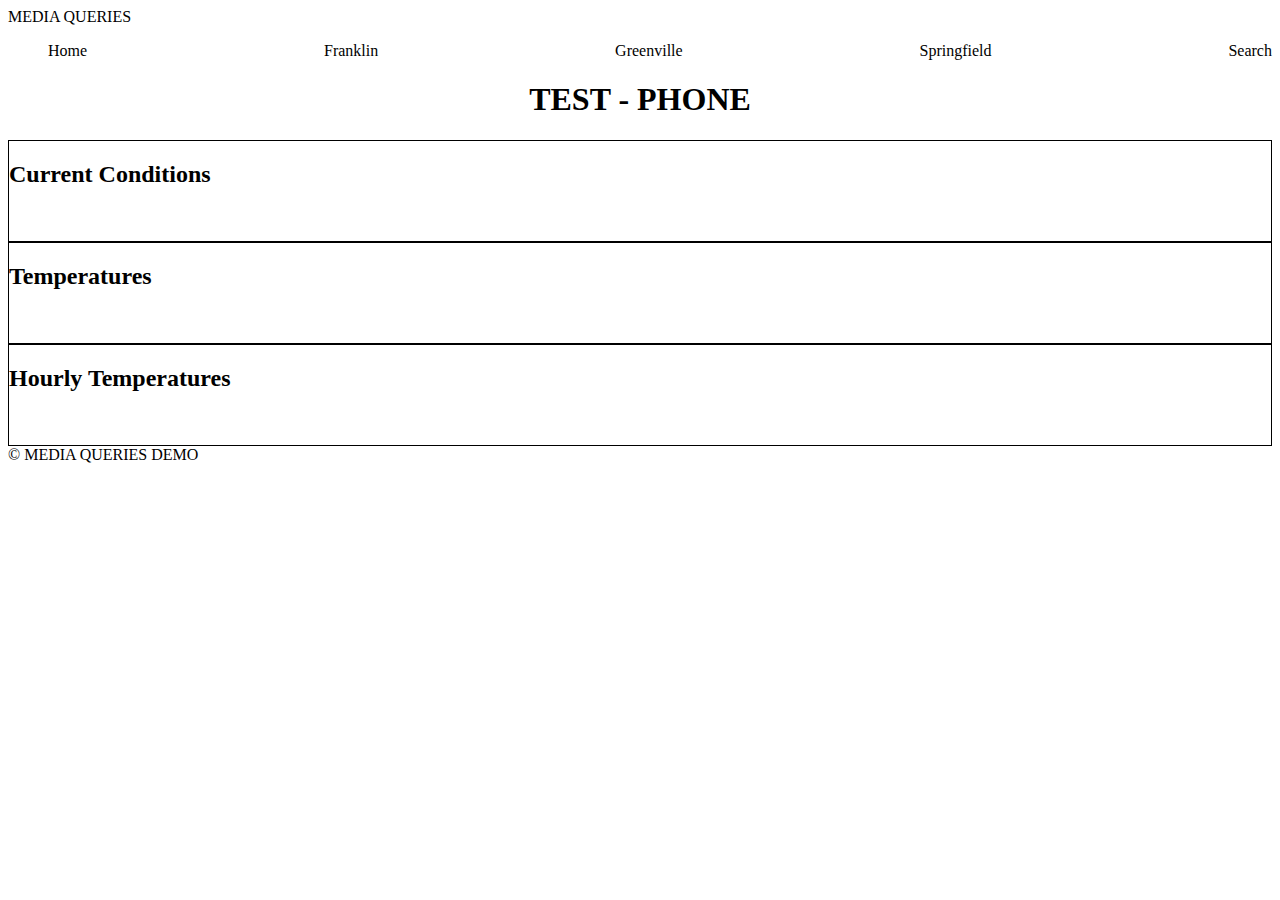
<file: sandbox/media-queries.html>
<!DOCTYPE HTML>
<html lang="en-US">
 <head>
  <meta charset="UTF-8">
  <meta name="viewport" content="width=device-width">
  <title>MEDIA QUERIES</title>
  <style type="text/css">
   /* MOBILE FIRST & GENERAL */
   h1 {text-align:center;}
   h1:after {content: ' - PHONE'; display: inline;}
   section{
    min-width: 100px;
    min-height: 100px;
    border: 1px solid #000;
   }
    nav ul {
          display: flex;
          list-style: none;
          justify-content: space-between;
      }

      /*nav li {
          display: flex;
          flex-direction: row;

      }*/
   /* PRINT VERSION */
   @media print {
    h1:after {content: ' - PRINT'; display: inline;}
    body {
        margin: 0 1.5in;
   }

   /* TABLET VERSION */
   @media only screen and (min-width: 768px) {
    h1:after {content: ' - TABLET'; display: inline;}
       #wthr-content {
           display: flex;
       }
       #wther-content {
           flex-grow: 1;
       }
   }
   /* DESKTOP VERSION */
   @media only screen and (min-width: 980px) {
    h1:after {content: ' - DESKTOP'; display: inline;}
       #wthr-content {
           display: flex;
       }
   }
  </style>
 </head>
 <body>
  <div id="wrapper">
  <header id="page-header">
   <span id="site-name">MEDIA QUERIES</span>
   </header>
   <nav id="page-nav">
   <ul>
    <li>Home</li>
    <li>Franklin</li>
    <li>Greenville</li>
    <li>Springfield</li>
    <li>Search</li>
    </ul>
   </nav>
   <main>
    <h1>TEST</h1>
    <div id="wthr-content">
    <section><h2>Current Conditions</h2></section>
     <section><h2>Temperatures</h2></section>
     <section><h2>Hourly Temperatures</h2></section>
    </div>
   </main>
   <footer id="page-footer">
   &copy; MEDIA QUERIES DEMO
   </footer>
  </div>

 </body>
</html>
</file>
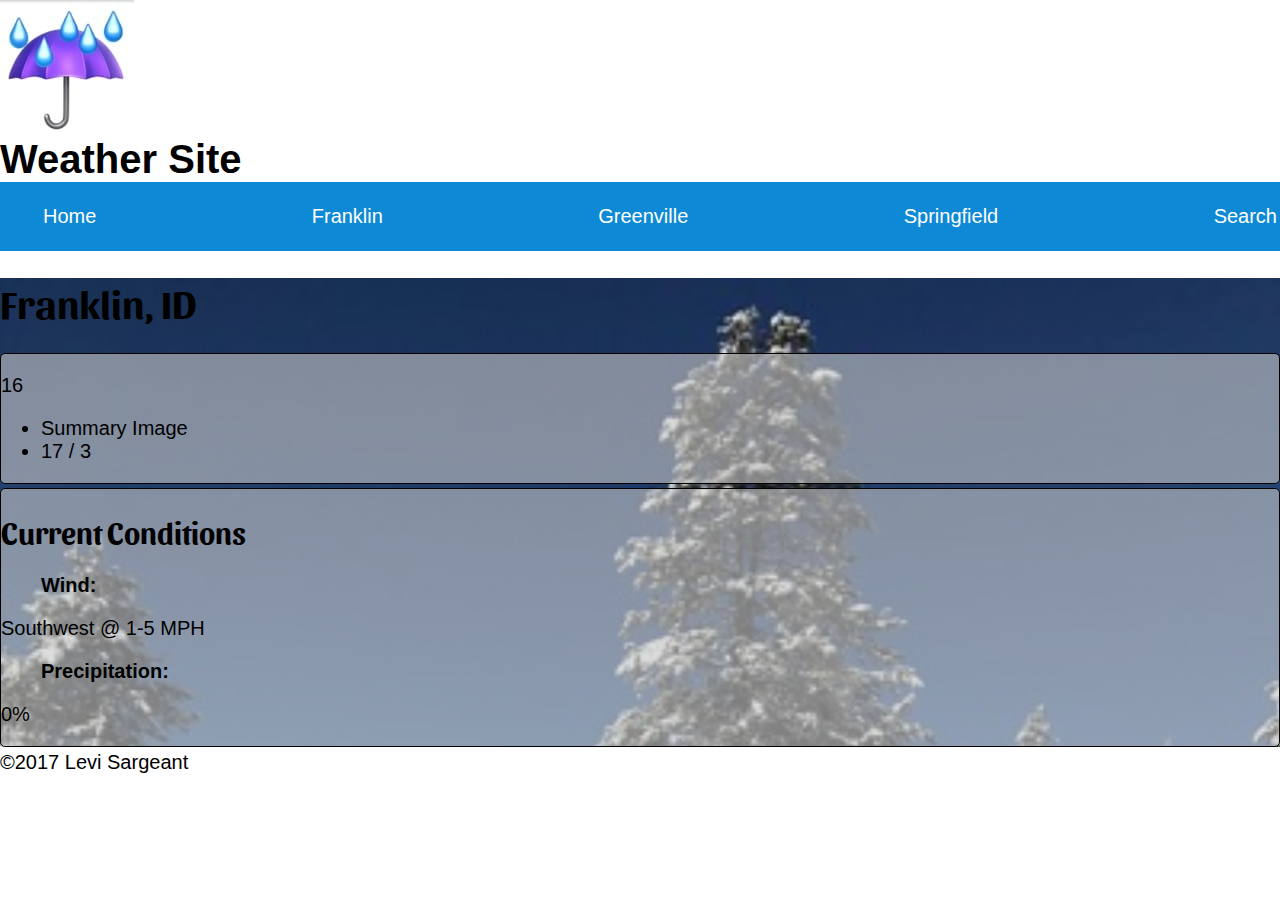
<file: weather/franklinweather.html>
<!doctype html>
<html lang="en-us">

<head>
    <meta charset="UTF-8">
    <title>Franklin, ID | Weather </title>
    <meta name="franklin weather page" content="Main page for the Franklin Weather site">
    <meta name="viewport" content="width=device-width">
    <link href="../franklinstyles.css" rel="stylesheet" type="text/css" media="screen">
</head>

<body>
    <header id="page-header">
        <img src="plan-images/logo.jpeg" alt="Franklin Weather logo" id="logo">

        <span class="site-name">Weather Site</span>
    </header>
    <nav>
        <ul>
            <li><a href="/index.html" title="Go back to home page">Home</a></li>
            <li><a href="#" title="Franklin weather page">Franklin</a></li>
            <li><a href="/weather/greenvilleweather.html" title="Greenville weather page">Greenville</a></li>
            <li><a href="#" title="Springfield weather page">Springfield</a></li>
            <li><a href="#" title="Search bar">Search</a></li>
        </ul>
    </nav>
    <main class="background">
        <h1>Franklin, ID</h1>
        <section class="overview">
            <p>16</p>

            <ul>
                <li>Summary Image</li>
                <li>17 / 3</li>

            </ul>

        </section>

        <section class="cur_conditions">
            <h2>Current Conditions</h2>

            <ul>
                <strong>Wind:</strong>
            </ul>

            <p>Southwest @ 1-5 MPH</p>

            <ul><strong>Precipitation:</strong></ul>
            <p>0%</p>

        </section>

    </main>
    <footer>
        &copy;2017 Levi Sargeant
    </footer>
</body>

</html>
</file>
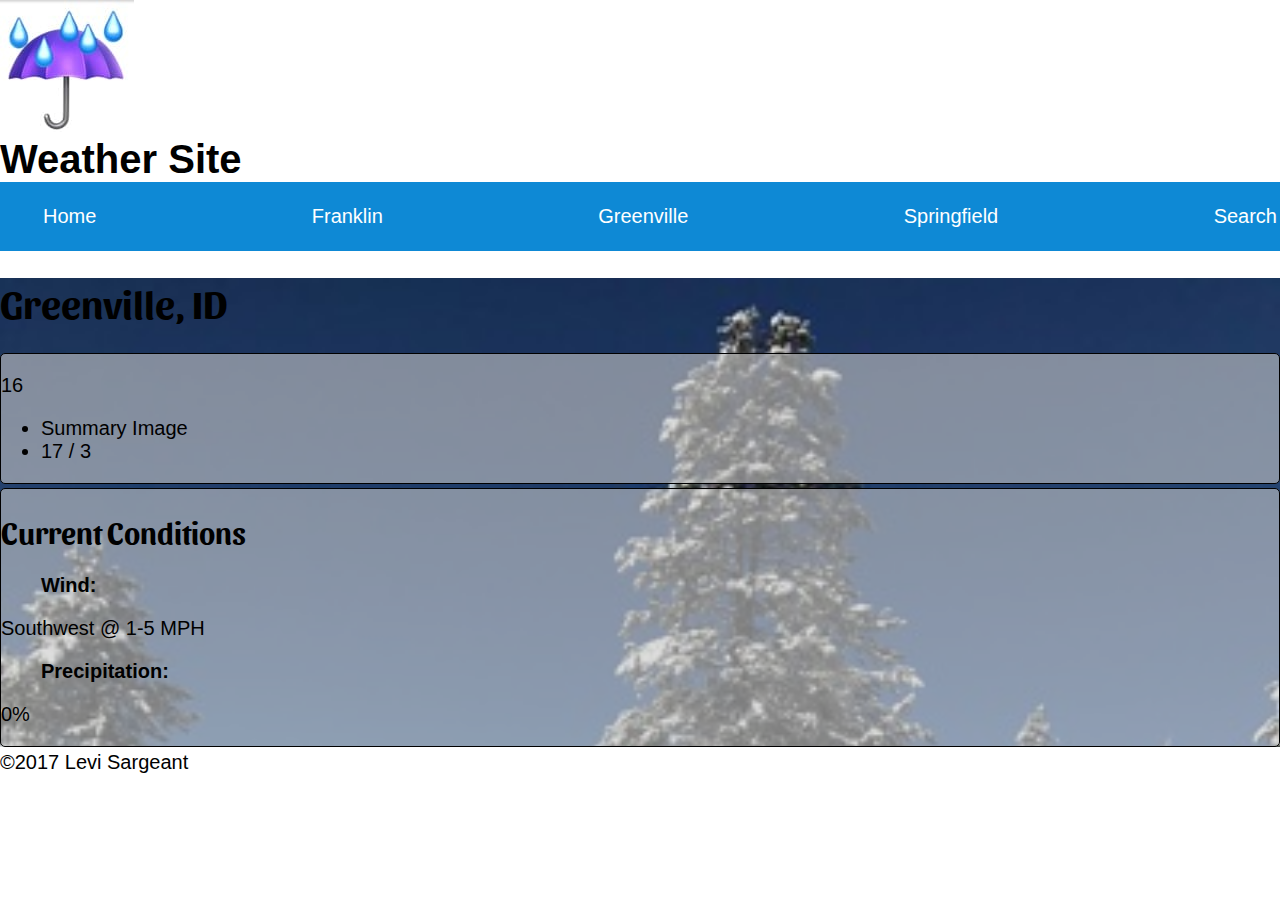
<file: weather/greenvilleweather.html>
<!doctype html>
<html lang="en-us">

<head>
<meta charset="UTF-8">
<title>Greenville, ID | Weather </title>
<meta name="Greenville page" content="page for the weather of Greenvile, Idaho">
<meta name="viewport" content="width=device-width">
<link href="/franklinstyles.css" rel="stylesheet" type="text/css" media="screen">
</head>

<body>
<header id="page-header">
<img src="plan-images/logo.jpeg" alt="Franklin Weather logo" id="logo">

<span class="site-name">Weather Site</span>
</header>
<nav>
<ul>
<li><a href="/index.html" title="Go back to home page" alt="Go back to home page">Home</a></li>
    <li><a href="../weather/franklinweather.html" title="Franklin weather page" alt ="Go to Franklin weather page">Franklin</a></li>
    <li><a href="../weather/greenvilleweather.html" title="Greenville weather page">Greenville</a></li>
<li><a href="#" title="Springfield weather page">Springfield</a></li>
<li><a href="#" title="Search bar">Search</a></li>
</ul>
</nav>
<main class="background">
<h1>Greenville, ID</h1>
<section class="overview">
<p>16</p>

<ul>
<li>Summary Image</li>
<li>17 / 3</li>

</ul>

</section>

<section class="cur_conditions">
<h2>Current Conditions</h2>

<ul>
<strong>Wind:</strong>
</ul>

<p>Southwest @ 1-5 MPH</p>

<ul><strong>Precipitation:</strong></ul>
<p>0%</p>

</section>

</main>
<footer>
&copy;2017 Levi Sargeant
</footer>
</body>

</html>
</file>
<file: acme/css/acmestyles.css>
header {
    padding: 3px;
}

body {
    background-image: url("/acme/images/site/background.jpg");
    font-family: helvetica;
}

main {
    background-color: #fff;
    padding: 5px;
}

img {
    max-width: 100%;

}

footer {
    display: flex;
    border-top: solid 3px;
    text-align: center;
}

footer p {
    flex-flow: column;
    align-items: center;
}

nav ul {
    display: flex;
    justify-content: space-around;
    align-items: center;
    height: 50px;
    padding-left: 0;
    padding-right: 100px;
    margin-left: 0;
    background-color: #de2226;
    list-style-type: none;
}

nav li {

    align-items:flex-start;
    margin: 3px;
}

#home-content img{
    display: flex;
}

.recipes {
    display: flex;
    flex-wrap: wrap;
    flex-direction: row;
    list-style-type: none;
    text-decoration: underline;
    color: #0000ee;
}

.recipes img {
    border: solid 10px #808080;
}

.recipes li {
    max-width: 45%;
    align-content: center;
}

.rocket-text {
    position: absolute;
    top: 17em;
    right: 1em;
}
.rocket-text li{
    color: #990033;
    list-style-type: none;
}

.rocket-text li img {
    width: 100%;
    height: auto;
}

.rocket-text h2{
    margin: 0;
}

a:hover {
    background-color: #fff;
    color: #de2226;

}

footer {
    display: flex;
    flex-flow: nowrap;
}

@media only screen and (min-width: 700px) {

    nav ul {
        padding-right: 50%
    }

    .home-content img {
        padding-right: 50%;
    }

    .rocket-text {
        font-size: 15pt;
        right: 10%;
    }

    #flexrecipes, .flexreviews {
        max-width: 45%;
        justify-content: center;
    }
    #flexr {
        display: flex;
    }
}

@media only screen and (min-width: 1030px) {

    .rocket-text {
        font-size: 15pt;
        padding-right: 25%;
        padding-top: 5%;

    }
}
</file>
<file: jsonweather-html/css/weather-style.css>
/*This is the weather application stylesheet*/


/* Bring in the weather_type.css file */

@import url('user_styles.css');

/*Change the box model*/

html {
  box-sizing: border-box;
}

*,
*:before,
*:after {
  box-sizing: inherit;
}


/* *********** Base Styles ***********/


/*The Body*/

body {
  font-family: helvetica, arial, sans-serif;
  font-size: 16px;
  -webkit-text-size-adjust: 100%;
}


/*The body inner-div*/

#wrapper {
  width: 100%;
  padding: 0 1em 0;
  position: relative;
}


/*The page header */

#page-header h1 {
  margin: 0;
}

.tagline {
  font-weight: normal;
  font-style: italic;
  font-size: .75em;
  margin: 0 0 0 1em;
}


/*The page navigation*/

#page-nav ul {
  border: 1px solid #000;
  border-bottom: 1px solid #fff;
  list-style: none;
}

#page-nav .flexlist li {
  display: flex;
  flex: auto;
}

#page-nav a {
  display: flex;
  flex: auto;
  background-color: #000;
  color: #fff;
  padding: 1% 5%;
  text-decoration: none;
}

#page-nav a:hover {
  background-color: #fff;
  color: #000;
  border-bottom: 1px solid #fff;
}


/*The main element*/


/*The page footer*/

#page-footer {
  font-size: .7rem;
  margin: 0;
  background-color: #000;
  color: #fff;
}

#page-footer > * {
  padding: 0 0 0 1em;
}

#page-footer li {
  padding-right: 1em;
}


/*Lists as Flex Containers*/

.flexlist {
  display: flex;
  align-items: baseline;
  list-style: none;
  margin: 0;
  padding: 0;
  background-color: #000;
  color: #fff;
}


/* ****** Weather Presentation ******/

.weather-container {
  border: 5px solid #000;
  padding: .15em;
  font-size: 8vw;
  display: flex;
  flex-direction: column;
}

#cityDisplay {
  margin: 0;
  font-size: inherit;
  border-bottom: 2px solid #000;
}

.weather-container h2 {
  margin: 0;
  font-size: 60%;
}

#current_conditions {
  margin: 0;
  padding: 0;
  list-style: none;
  font-weight: 700;
  font-size: 1.5rem;
}

#currentTemp {
  margin: 0;
  font-size: 18vw;
  text-align: center;
}

#summary {
  text-align: center;
}


/* ***** Utility Classes ***** */

.hidden {
  display: none;
}


/* ***** Medium Screens ***** */

@media screen and (min-width: 44em) {
  #page-header h1 {
    font-size: 10vw;
  }
  .tagline {
    font-size: 2em;
    margin-top: -.5em;
  }
  #page-nav ul {
    font-size: 4vw;
  }
  #page-footer {
    font-size: 1.25rem;
  }
}


/* ***** Large Screens ***** */

@media screen and (min-width: 60em) {
  .tagline {
    font-size: 3em;
    margin-top: -.5em;
  }
  #page-footer {
    font-size: 2rem;
  }
  #summary {
    font-size: 4vw;
  }
}
</file>
<file: menu-activity/css/weather-style.css>
/*This is the weather application stylesheet*/

/* Bring in the weather_type.css file */
@import url('user_styles.css');

/*Change the box model*/

html {
	box-sizing: border-box;
}

*,
*:before,
*:after {
	box-sizing: inherit;
}


/* *********** Base Styles ***********/


/*The Body*/

body {
	font-family: helvetica, arial, sans-serif;
	font-size: 16px;
	-webkit-text-size-adjust: 100%;
}


/*The body inner-div*/

#wrapper {
	width: 100%;
	padding: 0 1em 0;
	position: relative;
}


/*The page header */

#page-header h1 {
	margin: 0;
}

.tagline {
	font-weight: normal;
	font-style: italic;
	font-size: .75em;
	margin: 0 0 0 1em;
}


/*The page navigation*/

#page-nav ul {
	border: 1px solid #000;
	border-bottom: 1px solid #fff;
	list-style: none;
}

#page-nav .flexlist li {
	display: flex;
	flex: auto;
}

#page-nav a {
	display: flex;
	flex: auto;
	background-color: #000;
	color: #fff;
	padding: 1% 5%;
	text-decoration: none;
}

#page-nav a:hover {
	background-color: #fff;
	color: #000;
	border-bottom: 1px solid #fff;
}

/*The main element*/


/*The page footer*/

#page-footer {
	font-size: .7rem;
	margin: 0;
}

#page-footer > *{
	padding: 0 0 0 1em;
}

#page-footer li{
	padding-right: 1em;
}

/*Lists as Flex Containers*/

.flexlist {
	display: flex;
	align-items: baseline;
	list-style: none;
	margin: 0;
	padding: 0;
	background-color: #000;
	color: #fff;
}

/* ****** Weather Presentation ******/

.weather-container{
	border: 5px solid #000;
	padding: .15em;
	font-size: 8vw;
	display: flex;
	flex-direction: column;
}
#cityDisplay{
	margin: 0;
	font-size: inherit;
	border-bottom: 2px solid #000;
}

.weather-container h2{
	margin: 0;
	font-size: 60%;
}

#current_conditions{
	margin: 0;
	padding: 0;
	list-style: none;
	font-weight: 700;
	font-size: 1.5rem;
}

#currentTemp{
	margin: 0;
	font-size: 18vw;
	text-align: center;
}
#summary {
text-align: center;
}

/* ***** Utility Classes ***** */

.hidden{
	display: none;
}

/* ***** Medium Screens ***** */
@media screen and (min-width: 44em){
	#page-header h1 {
		font-size: 10vw;
	}
	.tagline {
		font-size: 2em;
margin-top: -.5em;
	}
	#page-nav ul {
		font-size: 4vw;
	}
	#page-footer {
		font-size: 1.25rem;
	}
}

/* ***** Large Screens ***** */
@media screen and (min-width: 60em){
	.tagline {
		font-size: 3em;
		margin-top: -.5em;
	}
	#page-footer {
		font-size: 2rem;
	}
	#summary {
		font-size: 4vw;
	}
}
</file>
<file: layouts/layouts.css>
html *{
    box-sizing: border-box;
}

*:before,
*:after{
    box-sizing: border-box;
}

body{
    font: 20px "times new roman", times, serif;
    background-color: azure;
    margin: 15px;
    padding: 25px, 45px;
    border: double;
}

p , h1{
    padding: 5px;
}

.special {
    background-color: aqua;
    border: dotted;
    border-color: cornflowerblue;
    margin: 4px, 6px;
    padding: 7px, 9px;
}

aside {
    text-align: right;
    float: right1;
}

header {
    text-align: center;
    margin: 15px;
    
}

footer {
    border: single;
}

@media screen and (min-width: 600px){
    
}
</file>
<file: franklinstyles.css>
/* Font Family importing*/
@import url('https://fonts.googleapis.com/css?family=Sansita');

/* Body Stylings */
* {
box-sizing: border-box; /* changes width property
to total width instead of content width */
}
*:before, *:after{
box-sizing: border-box;
}

main {
display: flex;
flex-flow: column nowrap;
align-items: center;
}

.background {
background-image: url("images/sunny-winter.jpg");
background-size: cover;
}

h1,
h2,
h3,
h4,
h5,
h6 {
font-family: Sansita, "second choice", generic-family;
}

/* Navigation Bar Styling*/
nav ul {
display: flex;
list-style: none;
justify-content: space-between;
}

nav li {
font-size: 10px
margin: 3px;
}
nav {
position: relative;
padding: 3px;
left: 0;
right: 0;
background:#0e89d5;
}

nav a:link {
text-decoration: none;
color: #FFF;
}

nav a:visited {
color: #D8F;
}

nav a:hover,a:focus {
color:#0E89D5;
}

nav a:active {
color: default;
}

/*Other Stylings for Franklin Weather Page*/
article,
aside,
footer,
header,
nav,
section,
main,
figcaption,
figure {
display: block; /* just in case we have
any older browsers that don't recognize
the HTML5 semantic elements */
}

body {
margin: 0; /* remove any margin from body */
padding: 0; /* ditto for padding */
font-family: 'Helvetica', sans-serif;
font-size: 20px;
}

/* Classes */
.site-name {
display: flex;
flex-wrap: nowrap;
font-size: 2em;
font-weight: 600;
}

.cur_conditions {
background-color: rgba(200,200,200,.6);
margin: .2em auto;
border: 1px solid;
border-radius: 5px;
}

.overview {
background-color: rgba(200,200,200,.6);
margin: .2em auto;
border: 1px solid;
border-radius: 5px;
}

/* Media Queries */
/*For Mobile */
@media only screen and (min-width: 700px)
{

}

/*For Desktop */
@media only screen and (max-width: 700px)
{
    .col1 {}
    .col2 {}
    .col3 {}

}
</file>
<file: intro-jquery-files/Lesson2/css/style.css>
/* Style.css | Created by Sachin Bhatnagar (mailme@sachinbhatnagar.com) for 
Introduction to jQuery (Learnable) | August 2014 */

@import url(http://fonts.googleapis.com/css?family=Raleway);

* {
	font-family:sans-serif;
	margin:0px;	
}

html,body {
	height:100%;
	margin:0px;
	padding:0px;
}

body {
	background:url('../img/congruent_pentagon.png');
}

.container {
	position:relative;
	width:960px;
	height:770px;
	margin:auto;
	background:rgba(255,255,255,0.5);
	box-shadow: 1px 1px 20px rgba(0,0,0,0.45);
}

.header {
	position:relative;
	width:960px;
	height:100px;
	border-bottom:2px solid rgb(130, 196, 247);
}

.logo {
	position:relative;
	width:250px;
	height:100px;
	float:left;
	background:url('../img/logo.png');
	background-color:rgb(235, 253, 212);
}

.navbar {
	position:relative;
	width:710px;
	height:100px;
	float:left;
	background:rgba(207, 251, 203, 0.55);
}

.navbar > .navigation {
	position:relative;
	top:35px;
	left:20px;
	margin:0px;
	padding:0px;
	list-style:none;
}

.navigation li {
	width:100px;
	text-align:center;
	padding:6px;
	font-size:15px;
	float:left;
}

.navigation a {
	color:#000;
	text-decoration:none;
	font-family: 'Raleway', sans-serif;
	text-shadow:0px 0px 1px rgba(0,0,0,0.3);
}

.content {
	position:relative;
	height:669px;
}

.headImage {
	position:absolute;
	top:20px;
	left:20px;
	width:600px;
	height:250px;
	background:url('../img/head_image.jpg');
	border-radius:5px;
}

.registerForm {
	position: absolute;
	top: 20px;
	left: 630px;
	width: 300px;
	height: 238px;
	background: rgba(200, 245, 202, 1);
	border-radius: 5px;
	padding: 5px;
	box-shadow: 0px 0px 10px rgba(0,0,0,0.2);
	border: 1px solid rgb(108, 200, 53);
}

.ReqAQuoteImg {
	position:relative;
	width:200px;
	top:0px;
}

/* Form Styles */

.FormFieldHolder {
	position: relative;
	padding: 12px;
	/*border: 1px solid;*/
	height: 29px;
}

.labelHolder {
	position:relative;
	float:left;
	width:80px;
	padding:5px;
	/*border:1px solid;*/
	margin-right:4px;
	font-family: 'Raleway', sans-serif;
	font-size:14px;
}

.FieldHolder {
	position:relative;
	float:left;
}

.FieldHolder input {
	float:left;
	width: 158px;
	padding: 7px;
	border: 0px;
	font-size: 12px;
}

.FieldHolder button {
	padding: 9px;
	border-radius: 5px;
	border: none;
	box-shadow: 0px 0px 3px rgba(0,0,0,0.4);
	background: #7BDA97;
	font-size: 12px;
	text-shadow: 0px 0px;
}

.contentBoxes {
	position:relative;
	width:958px;
	height:365px;
	top:350px;
}

.boxes {
	position:relative;
	background:rgba(112, 239, 225, 0.18);
	float:left;
	width:305px;
	margin:2px;
	height:300px;
	padding:5px;
	border-top:4px solid rgba(0,0,0,0.2);
}

.contentBoxes h2 {
	font-family: 'Raleway', sans-serif;
	font-size:18px;
	line-height: 25px;
}

.contentBoxes p {
	font-family: 'Raleway', sans-serif;
	text-align:justify;
	font-weight:normal;
	font-size: 13px;
}

.box1 {
	margin-left:3px;
}

.box1 > hr {
	margin-top:4px;
	margin-bottom: 4px;
	color:red;
	border:1px solid;
}

.box2 > hr {
	margin-top:4px;
	margin-bottom: 4px;
	color:orange;
	border:1px solid;
}

.box3 > hr {
	margin-top:4px;
	margin-bottom: 4px;
	color:rgb(0, 245, 255);
	border:1px solid;
}

.servicesBtn {
	text-decoration: none;
	color:#000;
}

.boxes > ul {
	list-style:square;
	font-size: 12px;
	line-height: 18px;
	font-family: 'Raleway', sans-serif;
	color:rgba(0,0,0,0.8);
}

.box2 > ul {
	margin:0px;
	padding: 0px;
}

.box2 > ul > li {
	padding:7px;
	background:rgba(0,0,255,0.2);
	margin:4px;
	list-style: none;	
}

.box3 select {
	position: absolute;
	top: 194px;
	left:0px;
	padding: 20px;
	width: 305px;
	border: none;
	border-radius: 2px;
	background: rgba(132, 219, 186, 0.41);
	font-family: 'Raleway', sans-serif;
	font-size: 20px;
}

.motto {
	position: absolute;
	top: 290px;
	text-align: center;
	width: 960px;
	font-size: 34px;
	font-weight: 100;
	font-family: 'Raleway', sans-serif;
}

.footer {
	position:relative;
	height:30px;
	background:rgba(0, 167, 255, 0.86);
}

.footer h5 {
	position: absolute;
	top: 8px;
	left: 7px;
	font-family: 'Raleway', sans-serif;
	font-size: 12px;
	color: rgba(0,0,0,0.8);
}

.footer a {
	text-decoration: none;
	font-weight: normal;
	color:inherit;
}
</file>
<file: intro-jquery-files/Lesson3/css/style.css>
/* Style.css | Created by Sachin Bhatnagar (mailme@sachinbhatnagar.com) for 
Introduction to jQuery (Learnable) | August 2014 */

@import url(http://fonts.googleapis.com/css?family=Raleway);

* {
	font-family:sans-serif;
	margin:0px;	
}

html,body {
	height:100%;
	margin:0px;
	padding:0px;
}

body {
	background:url('../img/congruent_pentagon.png');
}

.container {
	position:relative;
	width:960px;
	height:770px;
	margin:auto;
	background:rgba(255,255,255,0.5);
	box-shadow: 1px 1px 20px rgba(0,0,0,0.45);
}

.header {
	position:relative;
	width:960px;
	height:100px;
	border-bottom:2px solid rgb(130, 196, 247);
}

.logo {
	position:relative;
	width:250px;
	height:100px;
	float:left;
	background:url('../img/logo.png');
	background-color:rgb(235, 253, 212);
}

.navbar {
	position:relative;
	width:710px;
	height:100px;
	float:left;
	background:rgba(207, 251, 203, 0.55);
}

.navbar > .navigation {
	position:relative;
	top:35px;
	left:20px;
	margin:0px;
	padding:0px;
	list-style:none;
}

.navigation li {
	width:100px;
	text-align:center;
	padding:6px;
	font-size:15px;
	float:left;
}

.navigation a {
	color:#000;
	text-decoration:none;
	font-family: 'Raleway', sans-serif;
	text-shadow:0px 0px 1px rgba(0,0,0,0.3);
}

.content {
	position:relative;
	height:669px;
}

.headImage {
	position:absolute;
	top:20px;
	left:20px;
	width:600px;
	height:250px;
	background:url('../img/head_image.jpg');
	border-radius:5px;
}

.registerForm {
	position: absolute;
	top: 20px;
	left: 630px;
	width: 300px;
	height: 238px;
	background: rgba(200, 245, 202, 1);
	border-radius: 5px;
	padding: 5px;
	box-shadow: 0px 0px 10px rgba(0,0,0,0.2);
	border: 1px solid rgb(108, 200, 53);
}

.ReqAQuoteImg {
	position:relative;
	width:200px;
	top:0px;
}

/* Form Styles */

.FormFieldHolder {
	position: relative;
	padding: 12px;
	/*border: 1px solid;*/
	height: 29px;
}

.labelHolder {
	position:relative;
	float:left;
	width:80px;
	padding:5px;
	/*border:1px solid;*/
	margin-right:4px;
	font-family: 'Raleway', sans-serif;
	font-size:14px;
}

.FieldHolder {
	position:relative;
	float:left;
}

.FieldHolder input {
	float:left;
	width: 158px;
	padding: 7px;
	border: 0px;
	font-size: 12px;
}

.FieldHolder button {
	padding: 9px;
	border-radius: 5px;
	border: none;
	box-shadow: 0px 0px 3px rgba(0,0,0,0.4);
	background: #7BDA97;
	font-size: 12px;
	text-shadow: 0px 0px;
}

.contentBoxes {
	position:relative;
	width:958px;
	height:365px;
	top:350px;
}

.boxes {
	position:relative;
	background:rgba(112, 239, 225, 0.18);
	float:left;
	width:305px;
	margin:2px;
	height:300px;
	padding:5px;
	border-top:4px solid rgba(0,0,0,0.2);
}

.contentBoxes h2 {
	font-family: 'Raleway', sans-serif;
	font-size:18px;
	line-height: 25px;
}

.contentBoxes p {
	font-family: 'Raleway', sans-serif;
	text-align:justify;
	font-weight:normal;
	font-size: 13px;
}

.box1 {
	margin-left:3px;
}

.box1 > hr {
	margin-top:4px;
	margin-bottom: 4px;
	color:red;
	border:1px solid;
}

.box2 > hr {
	margin-top:4px;
	margin-bottom: 4px;
	color:orange;
	border:1px solid;
}

.box3 > hr {
	margin-top:4px;
	margin-bottom: 4px;
	color:rgb(0, 245, 255);
	border:1px solid;
}

.servicesBtn {
	text-decoration: none;
	color:#000;
}

.boxes > ul {
	list-style:square;
	font-size: 12px;
	line-height: 18px;
	font-family: 'Raleway', sans-serif;
	color:rgba(0,0,0,0.8);
}

.box2 > ul {
	margin:0px;
	padding: 0px;
}

.box2 > ul > li {
	padding:7px;
	background:rgba(0,0,255,0.2);
	margin:4px;
	list-style: none;	
}

.box3 select {
	position: absolute;
	top: 194px;
	padding: 20px;
	width: 305px;
	border: none;
	border-radius: 2px;
	background: rgba(132, 219, 186, 0.41);
	font-family: 'Raleway', sans-serif;
	font-size: 20px;
}

.motto {
	position: absolute;
	top: 290px;
	text-align: center;
	width: 960px;
	font-size: 34px;
	font-weight: 100;
	font-family: 'Raleway', sans-serif;
}

.footer {
	position:relative;
	height:30px;
	background:rgba(0, 167, 255, 0.86);
}

.footer h5 {
	position: absolute;
	top: 8px;
	left: 7px;
	font-family: 'Raleway', sans-serif;
	font-size: 12px;
	color: rgba(0,0,0,0.8);
}

.footer a {
	text-decoration: none;
	font-weight: normal;
	color:inherit;
}
</file>
<file: intro-jquery-files/Lesson4/css/style.css>
/* Style.css | Created by Sachin Bhatnagar (mailme@sachinbhatnagar.com) for 
Introduction to jQuery (Learnable) | August 2014 */

@import url(http://fonts.googleapis.com/css?family=Raleway);

* {
	font-family:sans-serif;
	margin:0px;	
}

html,body {
	height:100%;
	margin:0px;
	padding:0px;
}

body {
	background:url('../img/congruent_pentagon.png');
}

.container {
	position:relative;
	width:960px;
	height:770px;
	margin:auto;
	background:rgba(255,255,255,0.5);
	box-shadow: 1px 1px 20px rgba(0,0,0,0.45);
}

.header {
	position:relative;
	width:960px;
	height:100px;
	border-bottom:2px solid rgb(130, 196, 247);
}

.logo {
	position:relative;
	width:250px;
	height:100px;
	float:left;
	background:url('../img/logo.png');
	background-color:rgb(235, 253, 212);
	opacity:1.0;
}

.navbar {
	position:relative;
	width:710px;
	height:100px;
	float:left;
	background:rgba(207, 251, 203, 0.55);
}

.navbar > .navigation {
	position:relative;
	top:35px;
	left:20px;
	margin:0px;
	padding:0px;
	list-style:none;
}

.navigation li {
	width:100px;
	text-align:center;
	padding:6px;
	font-size:15px;
	float:left;
}

.navigation a {
	color:#000;
	text-decoration:none;
	font-family: 'Raleway', sans-serif;
	text-shadow:0px 0px 1px rgba(0,0,0,0.3);
}

.content {
	position:relative;
	height:669px;
}

.headImage {
	position:absolute;
	top:20px;
	left:20px;
	width:600px;
	height:250px;
	background:url('../img/head_image.jpg');
	border-radius:5px;
}

.registerForm {
	position: absolute;
	top: 20px;
	left: 630px;
	width: 300px;
	height: 238px;
	background: rgba(200, 245, 202, 1);
	border-radius: 5px;
	padding: 5px;
	box-shadow: 0px 0px 10px rgba(0,0,0,0.2);
	border: 1px solid rgb(108, 200, 53);
}

.ReqAQuoteImg {
	position:relative;
	width:200px;
	top:0px;
}

/* Form Styles */

.FormFieldHolder {
	position: relative;
	padding: 12px;
	/*border: 1px solid;*/
	height: 29px;
}

.labelHolder {
	position:relative;
	float:left;
	width:80px;
	padding:5px;
	/*border:1px solid;*/
	margin-right:4px;
	font-family: 'Raleway', sans-serif;
	font-size:14px;
}

.FieldHolder {
	position:relative;
	float:left;
}

.FieldHolder input {
	float:left;
	width: 158px;
	padding: 7px;
	border: 0px;
	font-size: 12px;
}

.FieldHolder button {
	padding: 9px;
	border-radius: 5px;
	border: none;
	box-shadow: 0px 0px 3px rgba(0,0,0,0.4);
	background: #7BDA97;
	font-size: 12px;
	text-shadow: 0px 0px;
}

.contentBoxes {
	position:relative;
	width:958px;
	height:365px;
	top:350px;
}

.boxes {
	position:relative;
	background:rgba(112, 239, 225, 0.18);
	float:left;
	width:305px;
	margin:2px;
	height:300px;
	padding:5px;
	border-top:4px solid rgba(0,0,0,0.2);
}

.contentBoxes h2 {
	font-family: 'Raleway', sans-serif;
	font-size:18px;
	line-height: 25px;
}

.contentBoxes p {
	font-family: 'Raleway', sans-serif;
	text-align:justify;
	font-weight:normal;
	font-size: 13px;
}

.box1 {
	margin-left:3px;
}

.box1 > hr {
	margin-top:4px;
	margin-bottom: 4px;
	color:red;
	border:1px solid;
}

.box2 > hr {
	margin-top:4px;
	margin-bottom: 4px;
	color:orange;
	border:1px solid;
}

.box3 > hr {
	margin-top:4px;
	margin-bottom: 4px;
	color:rgb(0, 245, 255);
	border:1px solid;
}

.servicesBtn {
	text-decoration: none;
	color:#000;
}

.boxes > ul {
	list-style:square;
	font-size: 12px;
	line-height: 18px;
	font-family: 'Raleway', sans-serif;
	color:rgba(0,0,0,0.8);
}

.box2 > ul {
	margin:0px;
	padding: 0px;
}

.box2 > ul > li {
	padding:7px;
	background:rgba(0,0,255,0.2);
	margin:4px;
	list-style: none;	
}

.box3 select {
	position: absolute;
	top: 194px;
	left:0px;
	padding: 20px;
	width: 305px;
	border: none;
	border-radius: 2px;
	background: rgba(132, 219, 186, 0.41);
	font-family: 'Raleway', sans-serif;
	font-size: 20px;
}

.motto {
	position: absolute;
	top: 290px;
	text-align: center;
	width: 960px;
	font-size: 34px;
	font-weight: 100;
	font-family: 'Raleway', sans-serif;
}

.footer {
	position:relative;
	height:30px;
	background:rgba(0, 167, 255, 0.86);
}

.footer h5 {
	position: absolute;
	top: 8px;
	left: 7px;
	font-family: 'Raleway', sans-serif;
	font-size: 12px;
	color: rgba(0,0,0,0.8);
}

.footer a {
	text-decoration: none;
	font-weight: normal;
	color:inherit;
}
</file>
